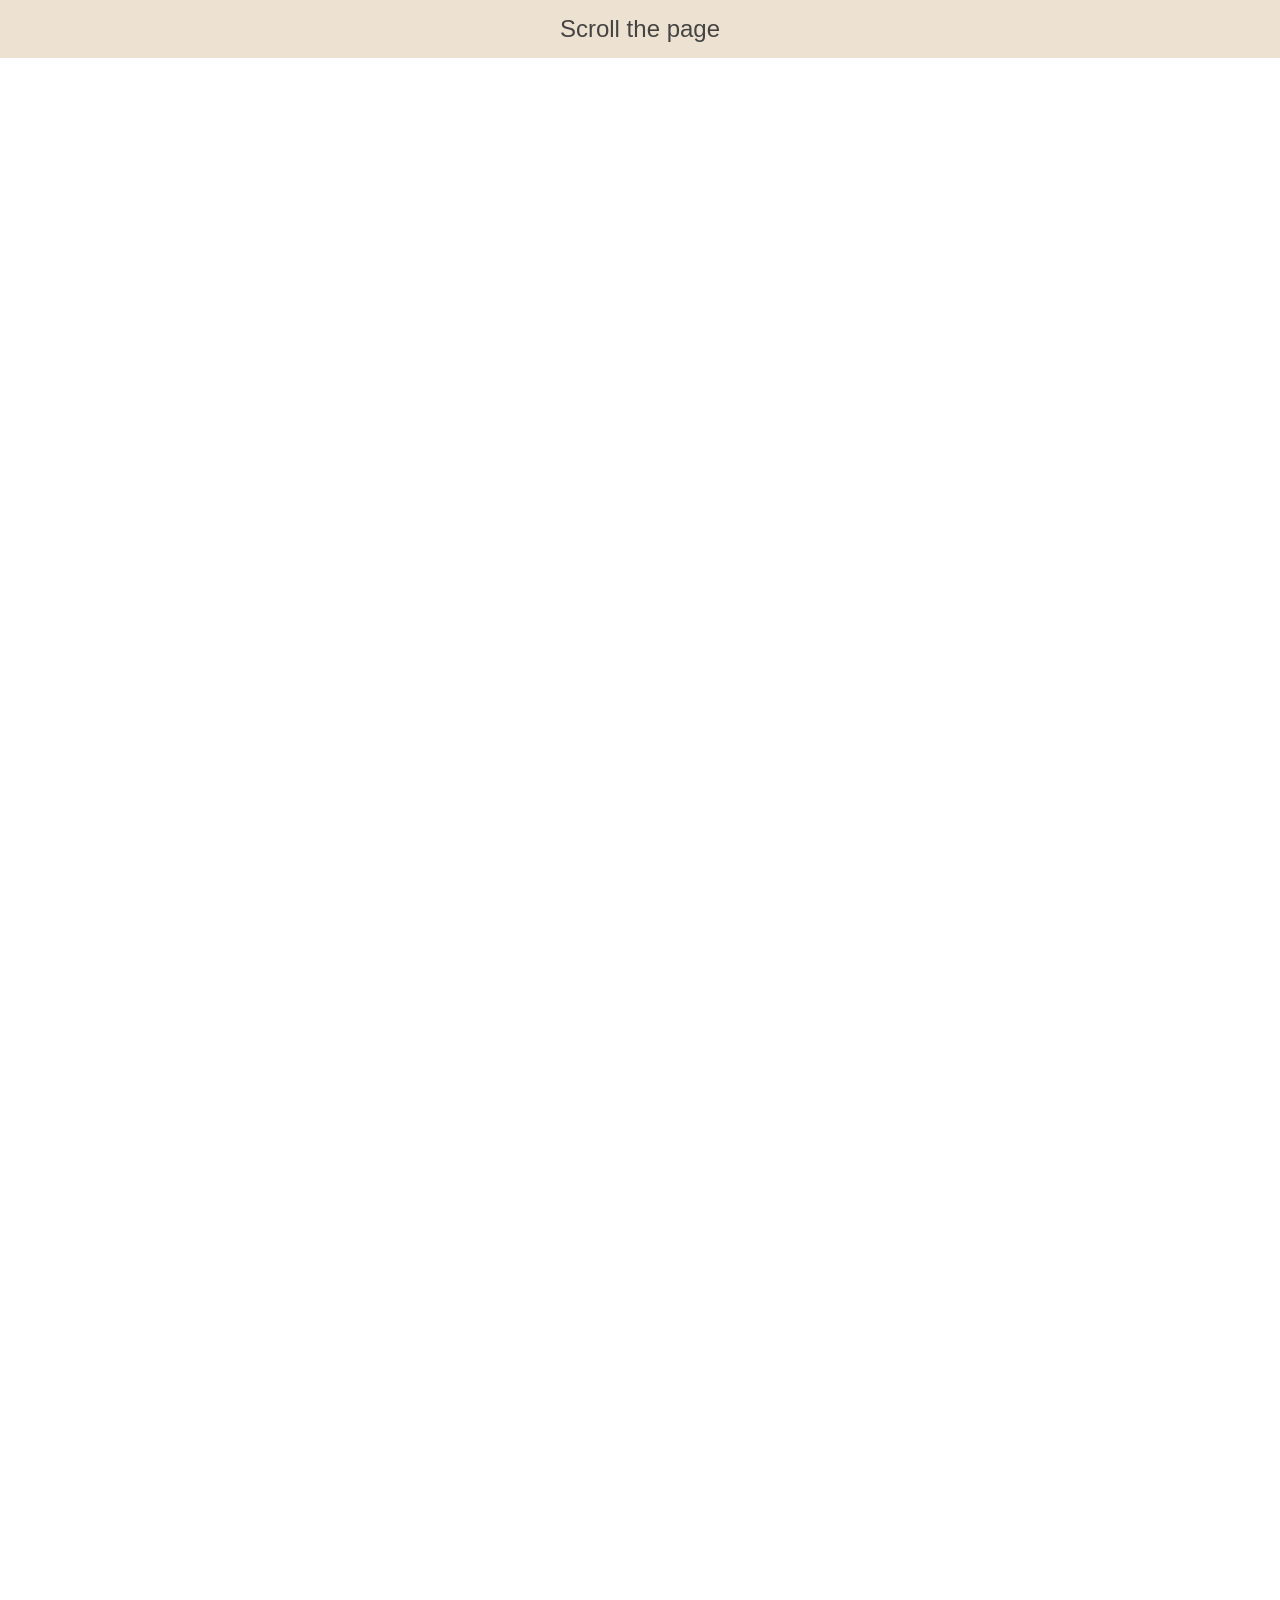
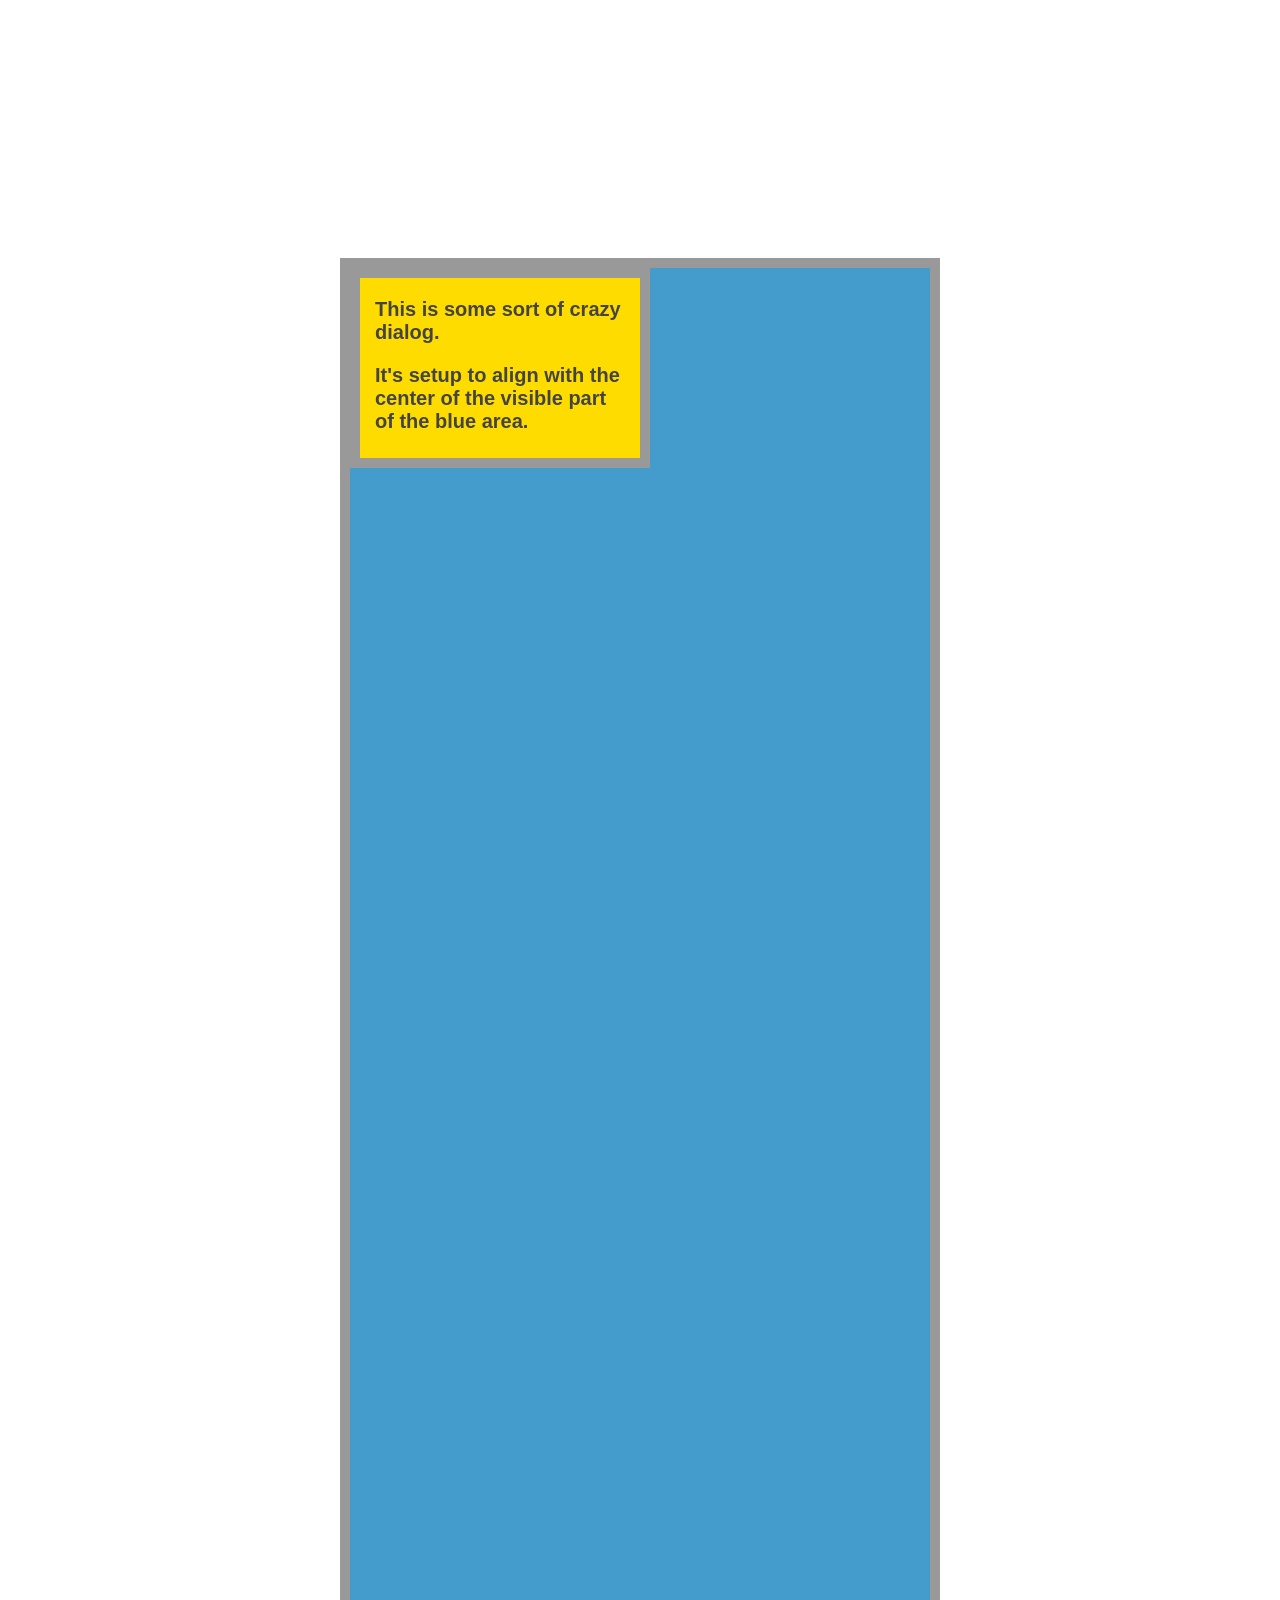
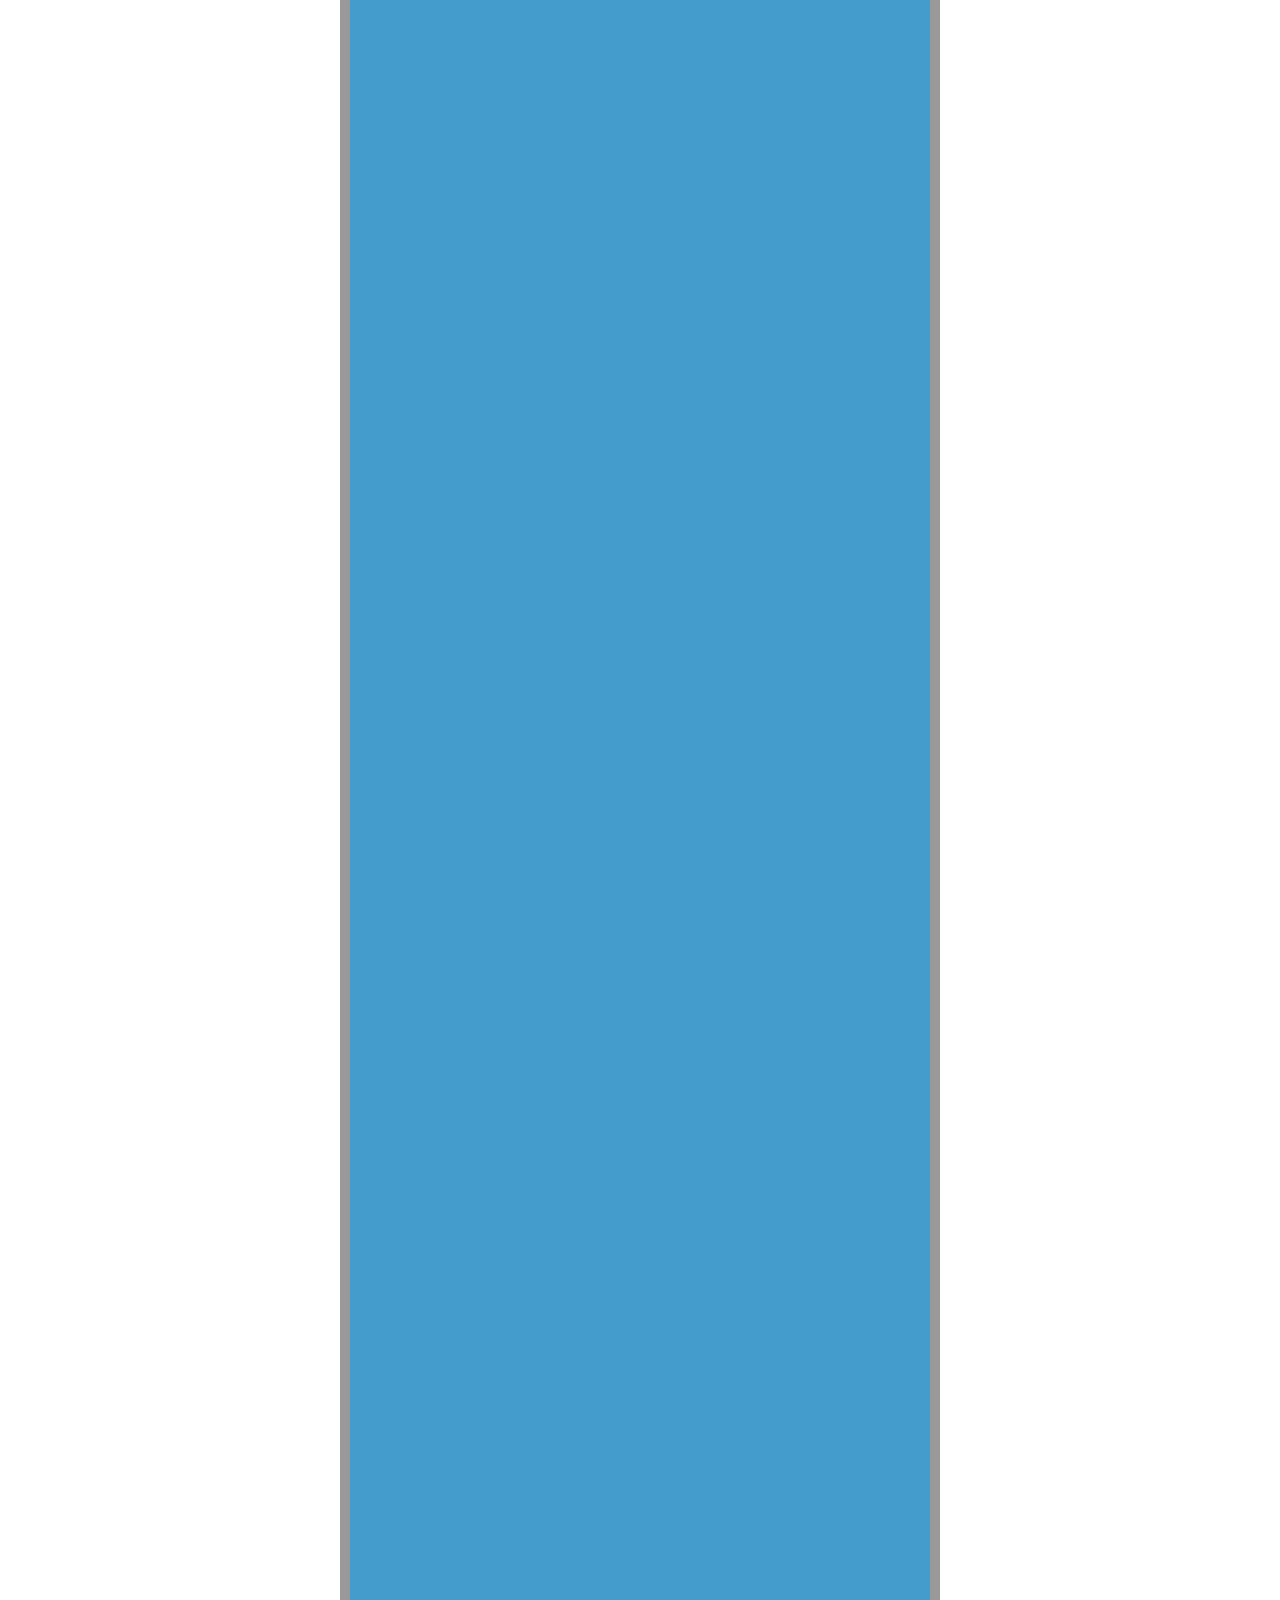
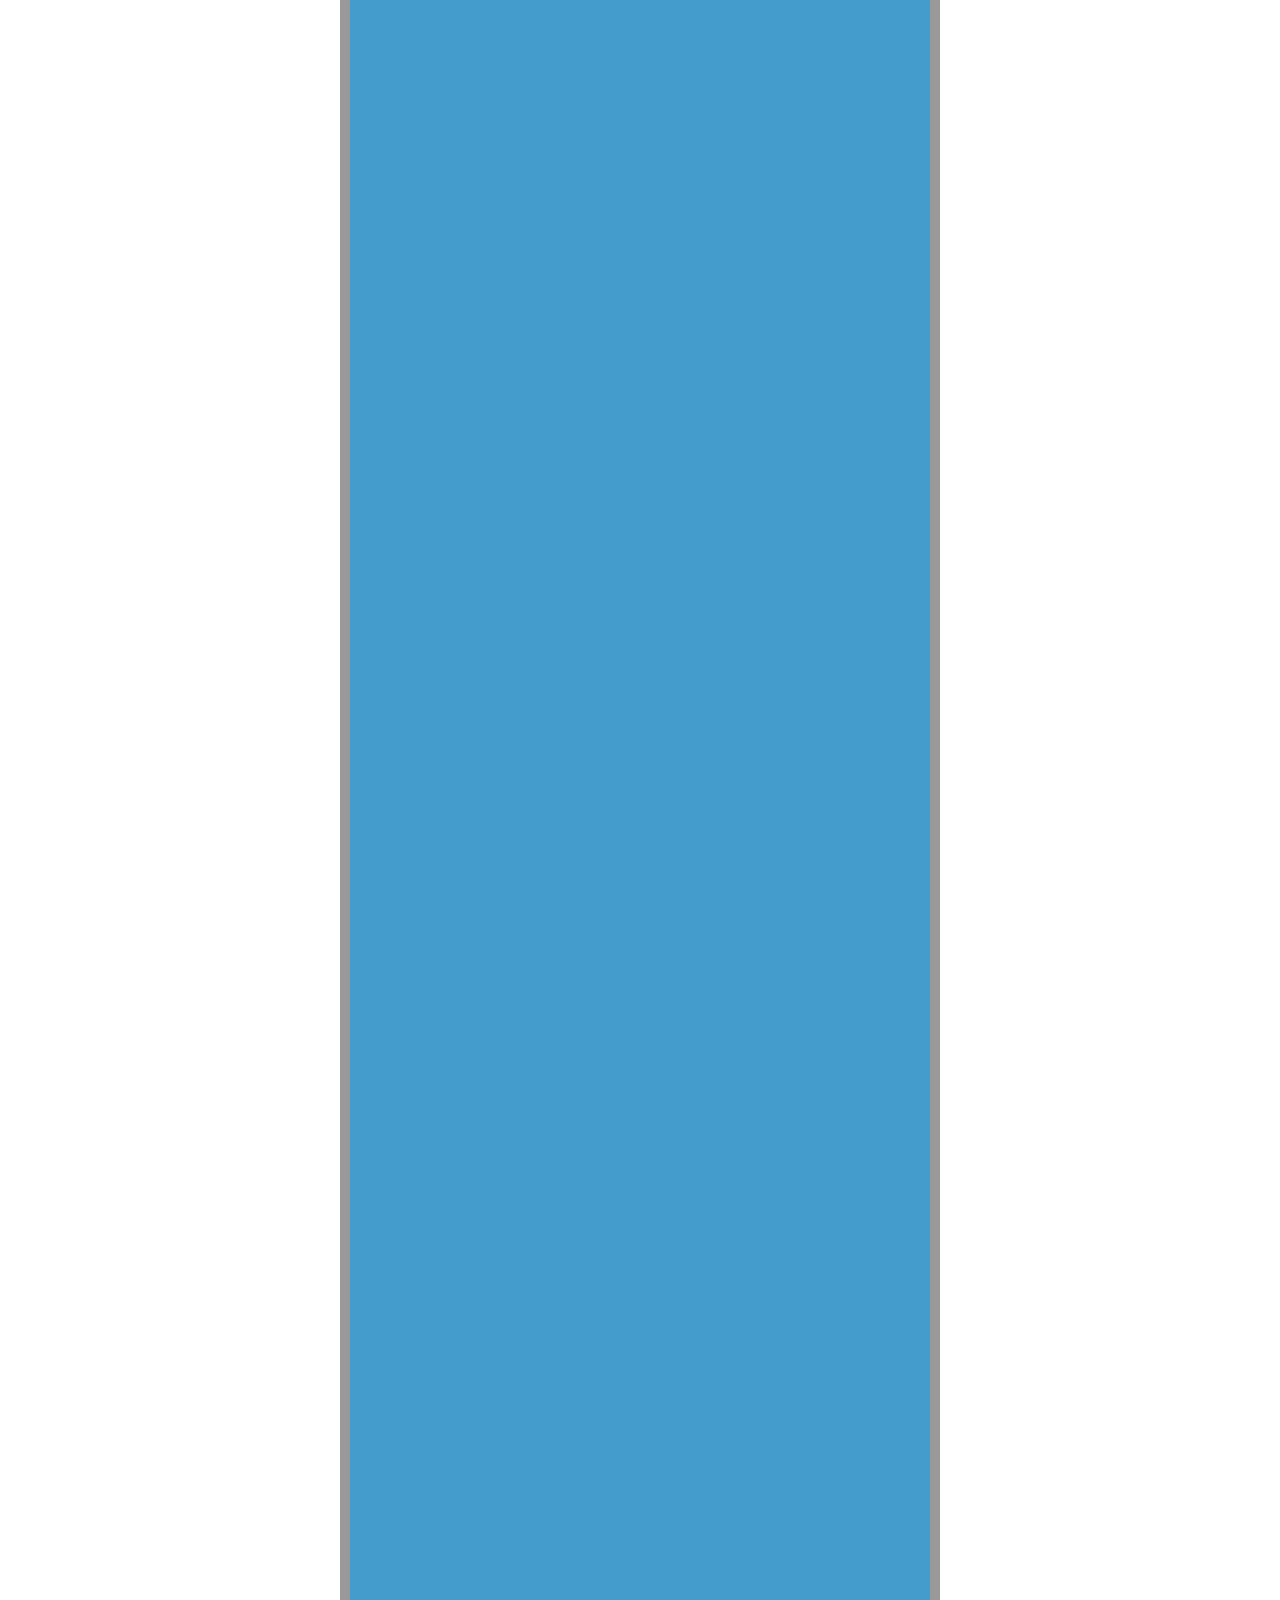
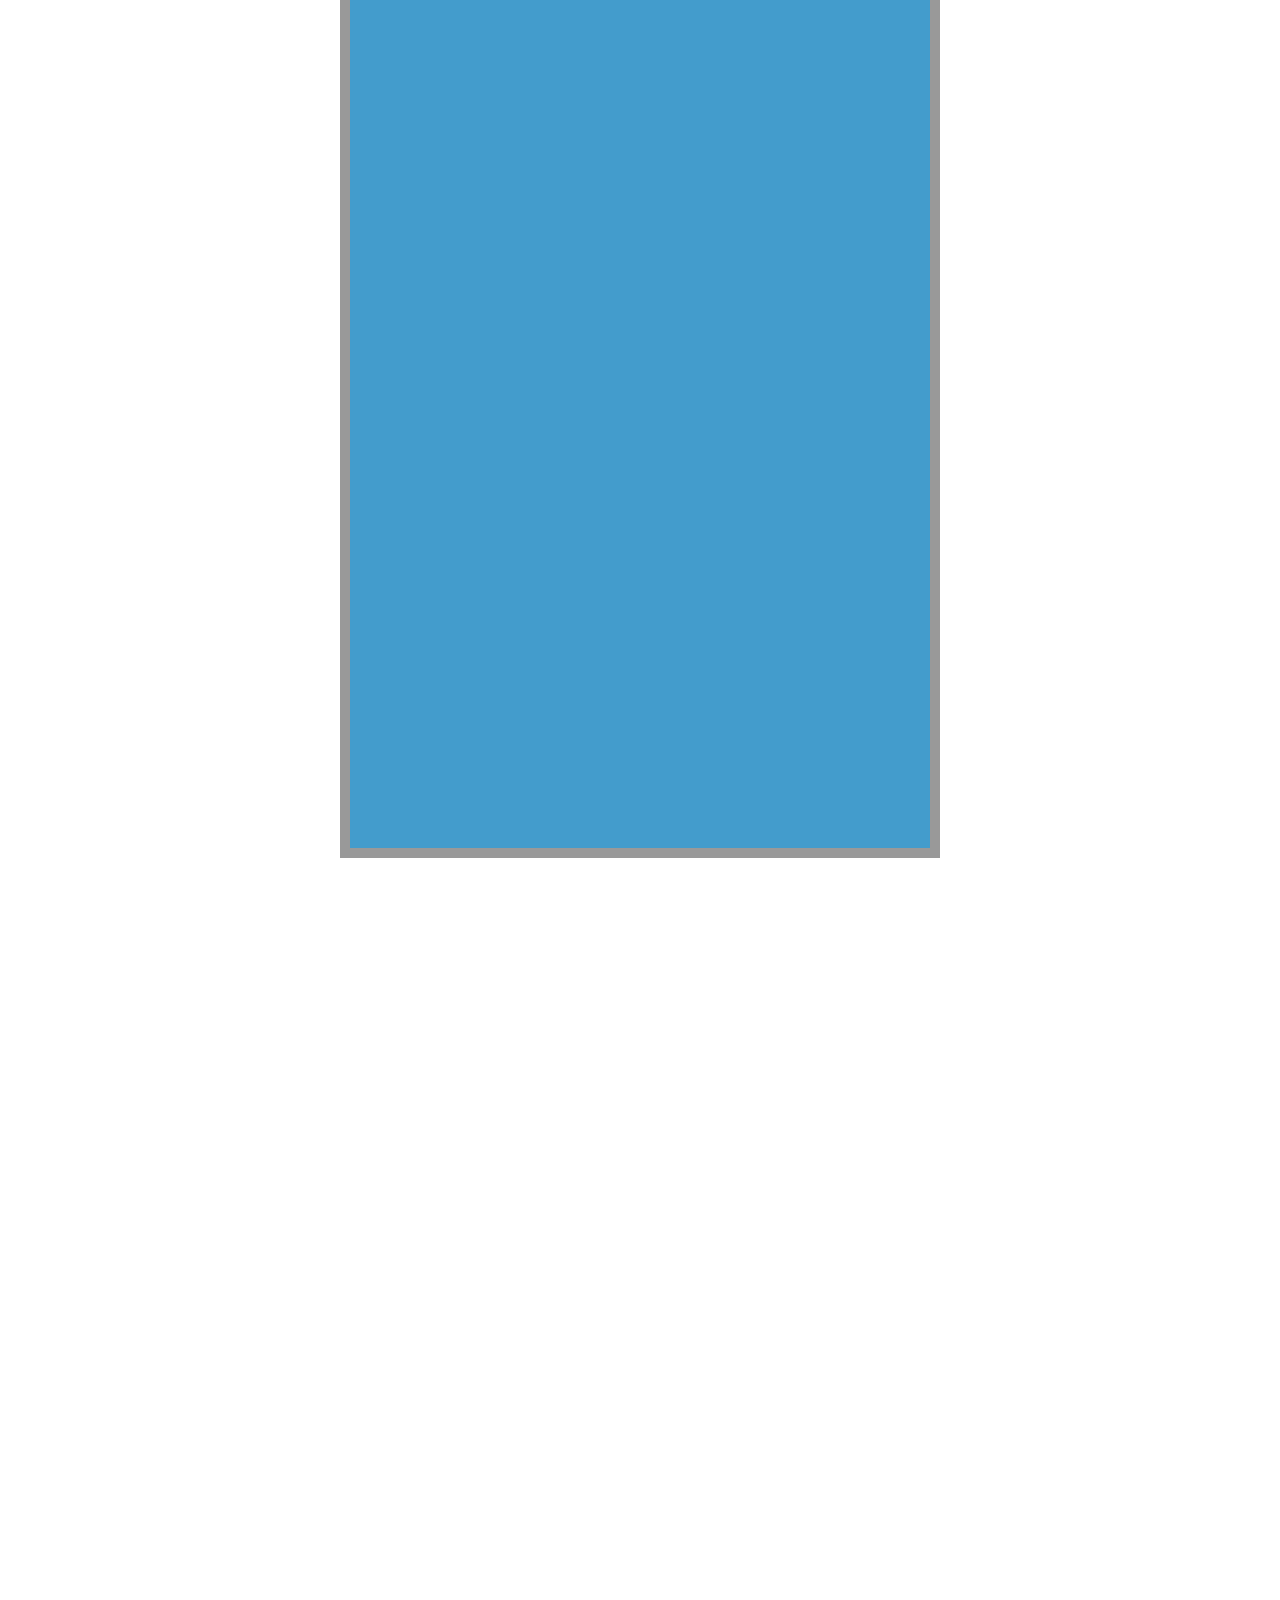
<file: tbd/static/vendors/tether-1.3.3/examples/content-visible/index.html>
<!DOCTYPE html>
<html>
    <head>
        <link rel="stylesheet" href="../resources/css/base.css" />
    </head>
    <body>

    <div class="instructions">Scroll the page</div>

    <style>
      .instructions {
        width: 100%;
        text-align: center;
        font-size: 24px;
        padding: 15px;
        background-color: rgba(210, 180, 140, 0.4);
      }

      * {
        box-sizing: border-box;
      }
      body {
        min-height: 1200vh;
        height: 100%;
      }

      .content-box {
        width: 600px;
        border: 10px solid #999;
        height: 600vh;
        background-color: #439CCC;
        margin: 200vh auto;
      }
      .element {
        border: 10px solid #999;
        background-color: #FFDC00;
        width: 300px;
        height: 200px;
        padding: 0 15px;
        font-size: 20px;
        font-weight: bold;
      }
    </style>

    <div class="content-box">
      <div class="element">
        <p>This is some sort of crazy dialog.</p>

        <p>It's setup to align with the center of the visible part of the blue area.</p>
      </div>
    </div>

    <script src="//github.hubspot.com/tether/dist/js/tether.js"></script>
    <script>
      new Tether({
        element: '.element',
        target: '.content-box',
        attachment: 'middle center',
        targetAttachment: 'middle center',
        targetModifier: 'visible'
      });
    </script>
  </body>
</html>
</file>
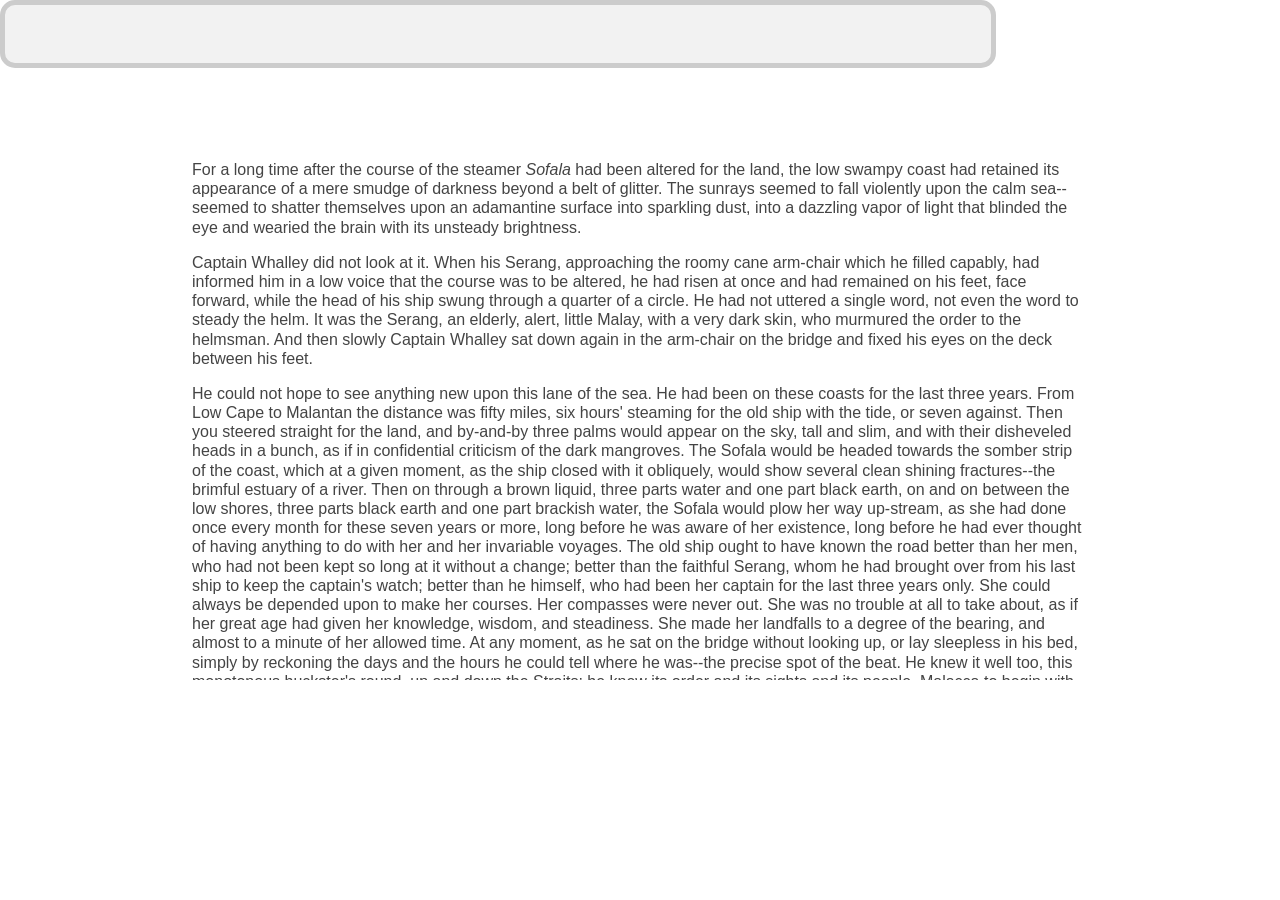
<file: tbd/static/vendors/tether-1.3.3/examples/element-scroll/index.html>
<!DOCTYPE html>
<html>
    <head>
      <link rel="stylesheet" href="../resources/css/base.css" />
    </head>
    <body>

    <div class="scroll">
      <p>For a long time after the course of the steamer <em>Sofala</em> had been
      altered for the land, the low swampy coast had retained its appearance
      of a mere smudge of darkness beyond a belt of glitter. The sunrays
      seemed to fall violently upon the calm sea--seemed to shatter themselves
      upon an adamantine surface into sparkling dust, into a dazzling vapor
      of light that blinded the eye and wearied the brain with its unsteady
      brightness.</p>

      <p>Captain Whalley did not look at it. When his Serang, approaching the
      roomy cane arm-chair which he filled capably, had informed him in a low
      voice that the course was to be altered, he had risen at once and had
      remained on his feet, face forward, while the head of his ship swung
      through a quarter of a circle. He had not uttered a single word, not
      even the word to steady the helm. It was the Serang, an elderly, alert,
      little Malay, with a very dark skin, who murmured the order to the
      helmsman. And then slowly Captain Whalley sat down again in the
      arm-chair on the bridge and fixed his eyes on the deck between his feet.</p>

      <p>He could not hope to see anything new upon this lane of the sea. He had
      been on these coasts for the last three years. From Low Cape to Malantan
      the distance was fifty miles, six hours' steaming for the old ship with
      the tide, or seven against. Then you steered straight for the land, and
      by-and-by three palms would appear on the sky, tall and slim, and with
      their disheveled heads in a bunch, as if in confidential criticism of
      the dark mangroves. The Sofala would be headed towards the somber
      strip of the coast, which at a given moment, as the ship closed with
      it obliquely, would show several clean shining fractures--the brimful
      estuary of a river. Then on through a brown liquid, three parts water
      and one part black earth, on and on between the low shores, three parts
      black earth and one part brackish water, the Sofala would plow her way
      up-stream, as she had done once every month for these seven years or
      more, long before he was aware of her existence, long before he had ever
      thought of having anything to do with her and her invariable voyages.
      The old ship ought to have known the road better than her men, who had
      not been kept so long at it without a change; better than the faithful
      Serang, whom he had brought over from his last ship to keep the
      captain's watch; better than he himself, who had been her captain for
      the last three years only. She could always be depended upon to make her
      courses. Her compasses were never out. She was no trouble at all to
      take about, as if her great age had given her knowledge, wisdom, and
      steadiness. She made her landfalls to a degree of the bearing, and
      almost to a minute of her allowed time. At any moment, as he sat on
      the bridge without looking up, or lay sleepless in his bed, simply by
      reckoning the days and the hours he could tell where he was--the precise
      spot of the beat. He knew it well too, this monotonous huckster's
      round, up and down the Straits; he knew its order and its sights and its
      people. Malacca to begin with, in at daylight and out at dusk, to cross
      over with a rigid phosphorescent wake this highway of the Far East.
      Darkness and gleams on the water, clear stars on a black sky, perhaps
      the lights of a home steamer keeping her unswerving course in the
      middle, or maybe the elusive shadow of a native craft with her mat sails
      flitting by silently--and the low land on the other side in sight
      at daylight. At noon the three palms of the next place of call, up a
      sluggish river. The only white man residing there was a retired young
      sailor, with whom he had become friendly in the course of many voyages.
      Sixty miles farther on there was another place of call, a deep bay with
      only a couple of houses on the beach. And so on, in and out, picking
      up coastwise cargo here and there, and finishing with a hundred miles'
      steady steaming through the maze of an archipelago of small islands up
      to a large native town at the end of the beat. There was a three days'
      rest for the old ship before he started her again in inverse order,
      seeing the same shores from another bearing, hearing the same voices
      in the same places, back again to the Sofala's port of registry on
      the great highway to the East, where he would take up a berth nearly
      opposite the big stone pile of the harbor office till it was time to
      start again on the old round of 1600 miles and thirty days. Not a very
      enterprising life, this, for Captain Whalley, Henry Whalley, otherwise
      Dare-devil Harry--Whalley of the Condor, a famous clipper in her day.
      No. Not a very enterprising life for a man who had served famous firms,
      who had sailed famous ships (more than one or two of them his own); who
      had made famous passages, had been the pioneer of new routes and new
      trades; who had steered across the unsurveyed tracts of the South Seas,
      and had seen the sun rise on uncharted islands. Fifty years at sea, and
      forty out in the East ("a pretty thorough apprenticeship," he used
      to remark smilingly), had made him honorably known to a generation of
      shipowners and merchants in all the ports from Bombay clear over to
      where the East merges into the West upon the coast of the two Americas.
      His fame remained writ, not very large but plain enough, on the
      Admiralty charts. Was there not somewhere between Australia and China a
      Whalley Island and a Condor Reef? On that dangerous coral formation the
      celebrated clipper had hung stranded for three days, her captain and
      crew throwing her cargo overboard with one hand and with the other, as
      it were, keeping off her a flotilla of savage war-canoes. At that time
      neither the island nor the reef had any official existence. Later the
      officers of her Majesty's steam vessel Fusilier, dispatched to make a
      survey of the route, recognized in the adoption of these two names the
      enterprise of the man and the solidity of the ship. Besides, as anyone
      who cares may see, the "General Directory," vol. ii. p. 410, begins the
      description of the "Malotu or Whalley Passage" with the words: "This
      advantageous route, first discovered in 1850 by Captain Whalley in the
      ship Condor," &amp;c., and ends by recommending it warmly to sailing vessels
      leaving the China ports for the south in the months from December to
      April inclusive.</p>

      <p>This was the clearest gain he had out of life. Nothing could rob him
      of this kind of fame. The piercing of the Isthmus of Suez, like the
      breaking of a dam, had let in upon the East a flood of new ships, new
      men, new methods of trade. It had changed the face of the Eastern seas
      and the very spirit of their life; so that his early experiences meant
      nothing whatever to the new generation of seamen.</p>

      <p>In those bygone days he had handled many thousands of pounds of his
      employers' money and of his own; he had attended faithfully, as by law
      a shipmaster is expected to do, to the conflicting interests of owners,
      charterers, and underwriters. He had never lost a ship or consented to
      a shady transaction; and he had lasted well, outlasting in the end the
      conditions that had gone to the making of his name. He had buried his
      wife (in the Gulf of Petchili), had married off his daughter to the man
      of her unlucky choice, and had lost more than an ample competence in the
      crash of the notorious Travancore and Deccan Banking Corporation, whose
      downfall had shaken the East like an earthquake. And he was sixty-five
      years old.</p>

      <p>His age sat lightly enough on him; and of his ruin he was not ashamed.
      He had not been alone to believe in the stability of the Banking
      Corporation. Men whose judgment in matters of finance was as expert as
      his seamanship had commended the prudence of his investments, and had
      themselves lost much money in the great failure. The only difference
      between him and them was that he had lost his all. And yet not his all.
      There had remained to him from his lost fortune a very pretty little
      bark, Fair Maid, which he had bought to occupy his leisure of a retired
      sailor--"to play with," as he expressed it himself.</p>

      <p>He had formally declared himself tired of the sea the year preceding his
      daughter's marriage. But after the young couple had gone to settle in
      Melbourne he found out that he could not make himself happy on shore. He
      was too much of a merchant sea-captain for mere yachting to satisfy him.
      He wanted the illusion of affairs; and his acquisition of the Fair
      Maid preserved the continuity of his life. He introduced her to his
      acquaintances in various ports as "my last command." When he grew too
      old to be trusted with a ship, he would lay her up and go ashore to be
      buried, leaving directions in his will to have the bark towed out and
      scuttled decently in deep water on the day of the funeral. His daughter
      would not grudge him the satisfaction of knowing that no stranger would
      handle his last command after him. With the fortune he was able to leave
      her, the value of a 500-ton bark was neither here nor there. All this
      would be said with a jocular twinkle in his eye: the vigorous old man
      had too much vitality for the sentimentalism of regret; and a little
      wistfully withal, because he was at home in life, taking a genuine
      pleasure in its feelings and its possessions; in the dignity of his
      reputation and his wealth, in his love for his daughter, and in his
      satisfaction with the ship--the plaything of his lonely leisure.</p>

      <p>He had the cabin arranged in accordance with his simple ideal of comfort
      at sea. A big bookcase (he was a great reader) occupied one side of his
      stateroom; the portrait of his late wife, a flat bituminous oil-painting
      representing the profile and one long black ringlet of a young woman,
      faced his bed-place. Three chronometers ticked him to sleep and greeted
      him on waking with the tiny competition of their beats. He rose at five
      every day. The officer of the morning watch, drinking his early cup
      of coffee aft by the wheel, would hear through the wide orifice of the
      copper ventilators all the splashings, blowings, and splutterings of
      his captain's toilet. These noises would be followed by a sustained
      deep murmur of the Lord's Prayer recited in a loud earnest voice. Five
      minutes afterwards the head and shoulders of Captain Whalley emerged
      out of the companion-hatchway. Invariably he paused for a while on the
      stairs, looking all round at the horizon; upwards at the trim of the
      sails; inhaling deep draughts of the fresh air. Only then he would step
      out on the poop, acknowledging the hand raised to the peak of the cap
      with a majestic and benign "Good morning to you." He walked the deck
      till eight scrupulously. Sometimes, not above twice a year, he had to
      use a thick cudgel-like stick on account of a stiffness in the hip--a
      slight touch of rheumatism, he supposed. Otherwise he knew nothing of
      the ills of the flesh. At the ringing of the breakfast bell he went
      below to feed his canaries, wind up the chronometers, and take the
      head of the table. From there he had before his eyes the big carbon
      photographs of his daughter, her husband, and two fat-legged babies
      --his grandchildren--set in black frames into the maplewood bulkheads
      of the cuddy. After breakfast he dusted the glass over these portraits
      himself with a cloth, and brushed the oil painting of his wife with a
      plumate kept suspended from a small brass hook by the side of the heavy
      gold frame. Then with the door of his stateroom shut, he would sit down
      on the couch under the portrait to read a chapter out of a thick pocket
      Bible--her Bible. But on some days he only sat there for half an hour
      with his finger between the leaves and the closed book resting on his
      knees. Perhaps he had remembered suddenly how fond of boat-sailing she
      used to be.</p>

      <p>She had been a real shipmate and a true woman too. It was like an
      article of faith with him that there never had been, and never could be,
      a brighter, cheerier home anywhere afloat or ashore than his home under
      the poop-deck of the Condor, with the big main cabin all white and gold,
      garlanded as if for a perpetual festival with an unfading wreath. She
      had decorated the center of every panel with a cluster of home flowers.
      It took her a twelvemonth to go round the cuddy with this labor of love.
      To him it had remained a marvel of painting, the highest achievement of
      taste and skill; and as to old Swinburne, his mate, every time he
      came down to his meals he stood transfixed with admiration before the
      progress of the work. You could almost smell these roses, he declared,
      sniffing the faint flavor of turpentine which at that time pervaded the
      saloon, and (as he confessed afterwards) made him somewhat less hearty
      than usual in tackling his food. But there was nothing of the sort to
      interfere with his enjoyment of her singing. "Mrs. Whalley is a regular
      out-and-out nightingale, sir," he would pronounce with a judicial air
      after listening profoundly over the skylight to the very end of the
      piece. In fine weather, in the second dog-watch, the two men could hear
      her trills and roulades going on to the accompaniment of the piano in
      the cabin. On the very day they got engaged he had written to London
      for the instrument; but they had been married for over a year before it
      reached them, coming out round the Cape. The big case made part of the
      first direct general cargo landed in Hong-kong harbor--an event that to
      the men who walked the busy quays of to-day seemed as hazily remote as
      the dark ages of history. But Captain Whalley could in a half hour of
      solitude live again all his life, with its romance, its idyl, and its
      sorrow. He had to close her eyes himself. She went away from under the
      ensign like a sailor's wife, a sailor herself at heart. He had read
      the service over her, out of her own prayer-book, without a break in his
      voice. When he raised his eyes he could see old Swinburne facing him
      with his cap pressed to his breast, and his rugged, weather-beaten,
      impassive face streaming with drops of water like a lump of chipped red
      granite in a shower. It was all very well for that old sea-dog to cry.
      He had to read on to the end; but after the splash he did not remember
      much of what happened for the next few days. An elderly sailor of the
      crew, deft at needlework, put together a mourning frock for the child
      out of one of her black skirts.</p>

      <p>He was not likely to forget; but you cannot dam up life like a sluggish
      stream. It will break out and flow over a man's troubles, it will close
      upon a sorrow like the sea upon a dead body, no matter how much love has
      gone to the bottom. And the world is not bad. People had been very
      kind to him; especially Mrs. Gardner, the wife of the senior partner
      in Gardner, Patteson, &amp; Co., the owners of the Condor. It was she who
      volunteered to look after the little one, and in due course took her to
      England (something of a journey in those days, even by the overland
      mail route) with her own girls to finish her education. It was ten years
      before he saw her again.</p>

      <p>As a little child she had never been frightened of bad weather; she
      would beg to be taken up on deck in the bosom of his oilskin coat to
      watch the big seas hurling themselves upon the Condor. The swirl and
      crash of the waves seemed to fill her small soul with a breathless
      delight. "A good boy spoiled," he used to say of her in joke. He had
      named her Ivy because of the sound of the word, and obscurely fascinated
      by a vague association of ideas. She had twined herself tightly round
      his heart, and he intended her to cling close to her father as to a
      tower of strength; forgetting, while she was little, that in the nature
      of things she would probably elect to cling to someone else. But
      he loved life well enough for even that event to give him a certain
      satisfaction, apart from his more intimate feeling of loss.</p>

      <p>After he had purchased the Fair Maid to occupy his loneliness, he
      hastened to accept a rather unprofitable freight to Australia simply for
      the opportunity of seeing his daughter in her own home. What made him
      dissatisfied there was not to see that she clung now to somebody else,
      but that the prop she had selected seemed on closer examination "a
      rather poor stick"--even in the matter of health. He disliked his
      son-in-law's studied civility perhaps more than his method of
      handling the sum of money he had given Ivy at her marriage. But of his
      apprehensions he said nothing. Only on the day of his departure, with
      the hall-door open already, holding her hands and looking steadily into
      her eyes, he had said, "You know, my dear, all I have is for you and the
      chicks. Mind you write to me openly." She had answered him by an almost
      imperceptible movement of her head. She resembled her mother in
      the color of her eyes, and in character--and also in this, that she
      understood him without many words.</p>

      <p>Sure enough she had to write; and some of these letters made Captain
      Whalley lift his white eye-brows. For the rest he considered he was
      reaping the true reward of his life by being thus able to produce on
      demand whatever was needed. He had not enjoyed himself so much in a
      way since his wife had died. Characteristically enough his son-in-law's
      punctuality in failure caused him at a distance to feel a sort of
      kindness towards the man. The fellow was so perpetually being jammed on
      a lee shore that to charge it all to his reckless navigation would be
      manifestly unfair. No, no! He knew well what that meant. It was bad
      luck. His own had been simply marvelous, but he had seen in his life too
      many good men--seamen and others--go under with the sheer weight of bad
      luck not to recognize the fatal signs. For all that, he was cogitating
      on the best way of tying up very strictly every penny he had to leave,
      when, with a preliminary rumble of rumors (whose first sound reached
      him in Shanghai as it happened), the shock of the big failure came;
      and, after passing through the phases of stupor, of incredulity, of
      indignation, he had to accept the fact that he had nothing to speak of
      to leave.</p>

      <p>Upon that, as if he had only waited for this catastrophe, the unlucky
      man, away there in Melbourne, gave up his unprofitable game, and sat
      down--in an invalid's bath-chair at that too. "He will never walk
      again," wrote the wife. For the first time in his life Captain Whalley
      was a bit staggered.</p>

      <p>The Fair Maid had to go to work in bitter earnest now. It was no longer
      a matter of preserving alive the memory of Dare-devil Harry Whalley in
      the Eastern Seas, or of keeping an old man in pocket-money and clothes,
      with, perhaps, a bill for a few hundred first-class cigars thrown in at
      the end of the year. He would have to buckle-to, and keep her going hard
      on a scant allowance of gilt for the ginger-bread scrolls at her stem
      and stern.</p>

      <p>This necessity opened his eyes to the fundamental changes of the world.
      Of his past only the familiar names remained, here and there, but
      the things and the men, as he had known them, were gone. The name of
      Gardner, Patteson, &amp; Co. was still displayed on the walls of warehouses
      by the waterside, on the brass plates and window-panes in the business
      quarters of more than one Eastern port, but there was no longer a
      Gardner or a Patteson in the firm. There was no longer for Captain
      Whalley an arm-chair and a welcome in the private office, with a bit of
      business ready to be put in the way of an old friend, for the sake of
      bygone services. The husbands of the Gardner girls sat behind the desks
      in that room where, long after he had left the employ, he had kept his
      right of entrance in the old man's time. Their ships now had yellow
      funnels with black tops, and a time-table of appointed routes like a
      confounded service of tramways. The winds of December and June were all
      one to them; their captains (excellent young men he doubted not) were,
      to be sure, familiar with Whalley Island, because of late years the
      Government had established a white fixed light on the north end (with
      a red danger sector over the Condor Reef), but most of them would have
      been extremely surprised to hear that a flesh-and-blood Whalley still
      existed--an old man going about the world trying to pick up a cargo here
      and there for his little bark.</p>

      <p>And everywhere it was the same. Departed the men who would have nodded
      appreciatively at the mention of his name, and would have thought
      themselves bound in honor to do something for Dare-devil Harry Whalley.
      Departed the opportunities which he would have known how to seize; and
      gone with them the white-winged flock of clippers that lived in the
      boisterous uncertain life of the winds, skimming big fortunes out of
      the foam of the sea. In a world that pared down the profits to an
      irreducible minimum, in a world that was able to count its disengaged
      tonnage twice over every day, and in which lean charters were snapped up
      by cable three months in advance, there were no chances of fortune for
      an individual wandering haphazard with a little bark--hardly indeed any
      room to exist.</p>

      <p>He found it more difficult from year to year. He suffered greatly from
      the smallness of remittances he was able to send his daughter. Meantime
      he had given up good cigars, and even in the matter of inferior cheroots
      limited himself to six a day. He never told her of his difficulties, and
      she never enlarged upon her struggle to live. Their confidence in each
      other needed no explanations, and their perfect understanding endured
      without protestations of gratitude or regret. He would have been shocked
      if she had taken it into her head to thank him in so many words, but
      he found it perfectly natural that she should tell him she needed two
      hundred pounds.</p>

      <p>He had come in with the Fair Maid in ballast to look for a freight in
      the Sofala's port of registry, and her letter met him there. Its tenor
      was that it was no use mincing matters. Her only resource was in opening
      a boarding-house, for which the prospects, she judged, were good. Good
      enough, at any rate, to make her tell him frankly that with two hundred
      pounds she could make a start. He had torn the envelope open, hastily,
      on deck, where it was handed to him by the ship-chandler's runner, who
      had brought his mail at the moment of anchoring. For the second time
      in his life he was appalled, and remained stock-still at the cabin door
      with the paper trembling between his fingers. Open a boarding-house! Two
      hundred pounds for a start! The only resource! And he did not know where
      to lay his hands on two hundred pence.</p>

      <p>All that night Captain Whalley walked the poop of his anchored ship, as
      though he had been about to close with the land in thick weather, and
      uncertain of his position after a run of many gray days without a sight
      of sun, moon, or stars. The black night twinkled with the guiding lights
      of seamen and the steady straight lines of lights on shore; and all
      around the Fair Maid the riding lights of ships cast trembling trails
      upon the water of the roadstead. Captain Whalley saw not a gleam
      anywhere till the dawn broke and he found out that his clothing was
      soaked through with the heavy dew.</p>

      <p>His ship was awake. He stopped short, stroked his wet beard, and
      descended the poop ladder backwards, with tired feet. At the sight
      of him the chief officer, lounging about sleepily on the quarterdeck,
      remained open-mouthed in the middle of a great early-morning yawn.</p>

      <p>"Good morning to you," pronounced Captain Whalley solemnly, passing into
      the cabin. But he checked himself in the doorway, and without looking
      back, "By the bye," he said, "there should be an empty wooden case put
      away in the lazarette. It has not been broken up--has it?"</p>

      <p>The mate shut his mouth, and then asked as if dazed, "What empty case,
      sir?"</p>

      <p>"A big flat packing-case belonging to that painting in my room. Let it
      be taken up on deck and tell the carpenter to look it over. I may want
      to use it before long."</p>

      <p>The chief officer did not stir a limb till he had heard the door of the
      captain's state-room slam within the cuddy. Then he beckoned aft the
      second mate with his forefinger to tell him that there was something "in
      the wind."</p>

      <p>When the bell rang Captain Whalley's authoritative voice boomed out
      through a closed door, "Sit down and don't wait for me." And his
      impressed officers took their places, exchanging looks and whispers
      across the table. What! No breakfast? And after apparently knocking
      about all night on deck, too! Clearly, there was something in the wind.
      In the skylight above their heads, bowed earnestly over the plates,
      three wire cages rocked and rattled to the restless jumping of the
      hungry canaries; and they could detect the sounds of their "old
      man's" deliberate movements within his state-room. Captain Whalley was
      methodically winding up the chronometers, dusting the portrait of
      his late wife, getting a clean white shirt out of the drawers, making
      himself ready in his punctilious unhurried manner to go ashore. He could
      not have swallowed a single mouthful of food that morning. He had made
      up his mind to sell the Fair Maid.</p>
    </div>

    <div class="pointer"></div>

    <style>
      body {
        cursor: pointer;
      }
      .scroll {
        height: 80vh;
        width: 80vw;
        max-height: 600px;
        position: fixed;
        top: 5em;
        left: 10vw;

        overflow-y: scroll;
        padding: 4em;
        box-sizing: border-box;
        line-height: 1.2;
      }
      .scroll::-webkit-scrollbar, .scroll::-webkit-scrollbar-track, .scroll::-webkit-scrollbar-thumb {
        display: none;
      }

      .pointer {
        height: 3.6em;
        width: 77vw;
        border: 5px solid #CCC;
        border-radius: 15px;
        background-color: rgba(0, 0, 0, 0.05);
        pointer-events: none;
      }
      .highlight {
        background-color: rgba(255, 255, 0, 0.3);
      }
      .hover {
        background-color: rgba(0, 255, 255, 0.2);
      }
    </style>

    <script src="//github.hubspot.com/tether/dist/js/tether.js"></script>
    <script>
      var pointer = document.querySelector('.pointer');
      var scroll = document.querySelector('.scroll');

      // This creates the pointer tether and links it up
      // with the scroll handle
      new Tether({
        element: pointer,
        target: scroll,
        attachment: 'middle right',
        targetAttachment: 'middle left',
        targetModifier: 'scroll-handle'
      });

      // Everything after this is for the highlighting effect
      var paras = document.querySelectorAll('p');
      for(var i=paras.length; i--;){
        var sents = paras[i].innerHTML.split('.');
        for (var j=sents.length; j--;){
          if (sents[j].trim().length)
            sents[j] = '<span>' + sents[j] + '.</span>';
        }
        paras[i].innerHTML = sents.join('');
      }

      var spans = document.querySelectorAll('p span');

      function highlight(){
        if (!spans) return;

        var bar = pointer.getBoundingClientRect();

        for (var i=spans.length; i--;){
          var coord = spans[i].getBoundingClientRect();

          if (bar.top < coord.top && bar.bottom > coord.top){
            spans[i].classList.add('hover');
          } else if (spans[i].classList.contains('hover')) {
            spans[i].classList.remove('hover');
          }
        }

        requestAnimationFrame(highlight);
      }

      highlight();

      document.body.addEventListener('click', function(){
        var els = document.querySelectorAll('.hover');
        for (var i=els.length; i--;)
          els[i].classList.toggle('highlight');
      });
    </script>
  </body>
</html>
</file>
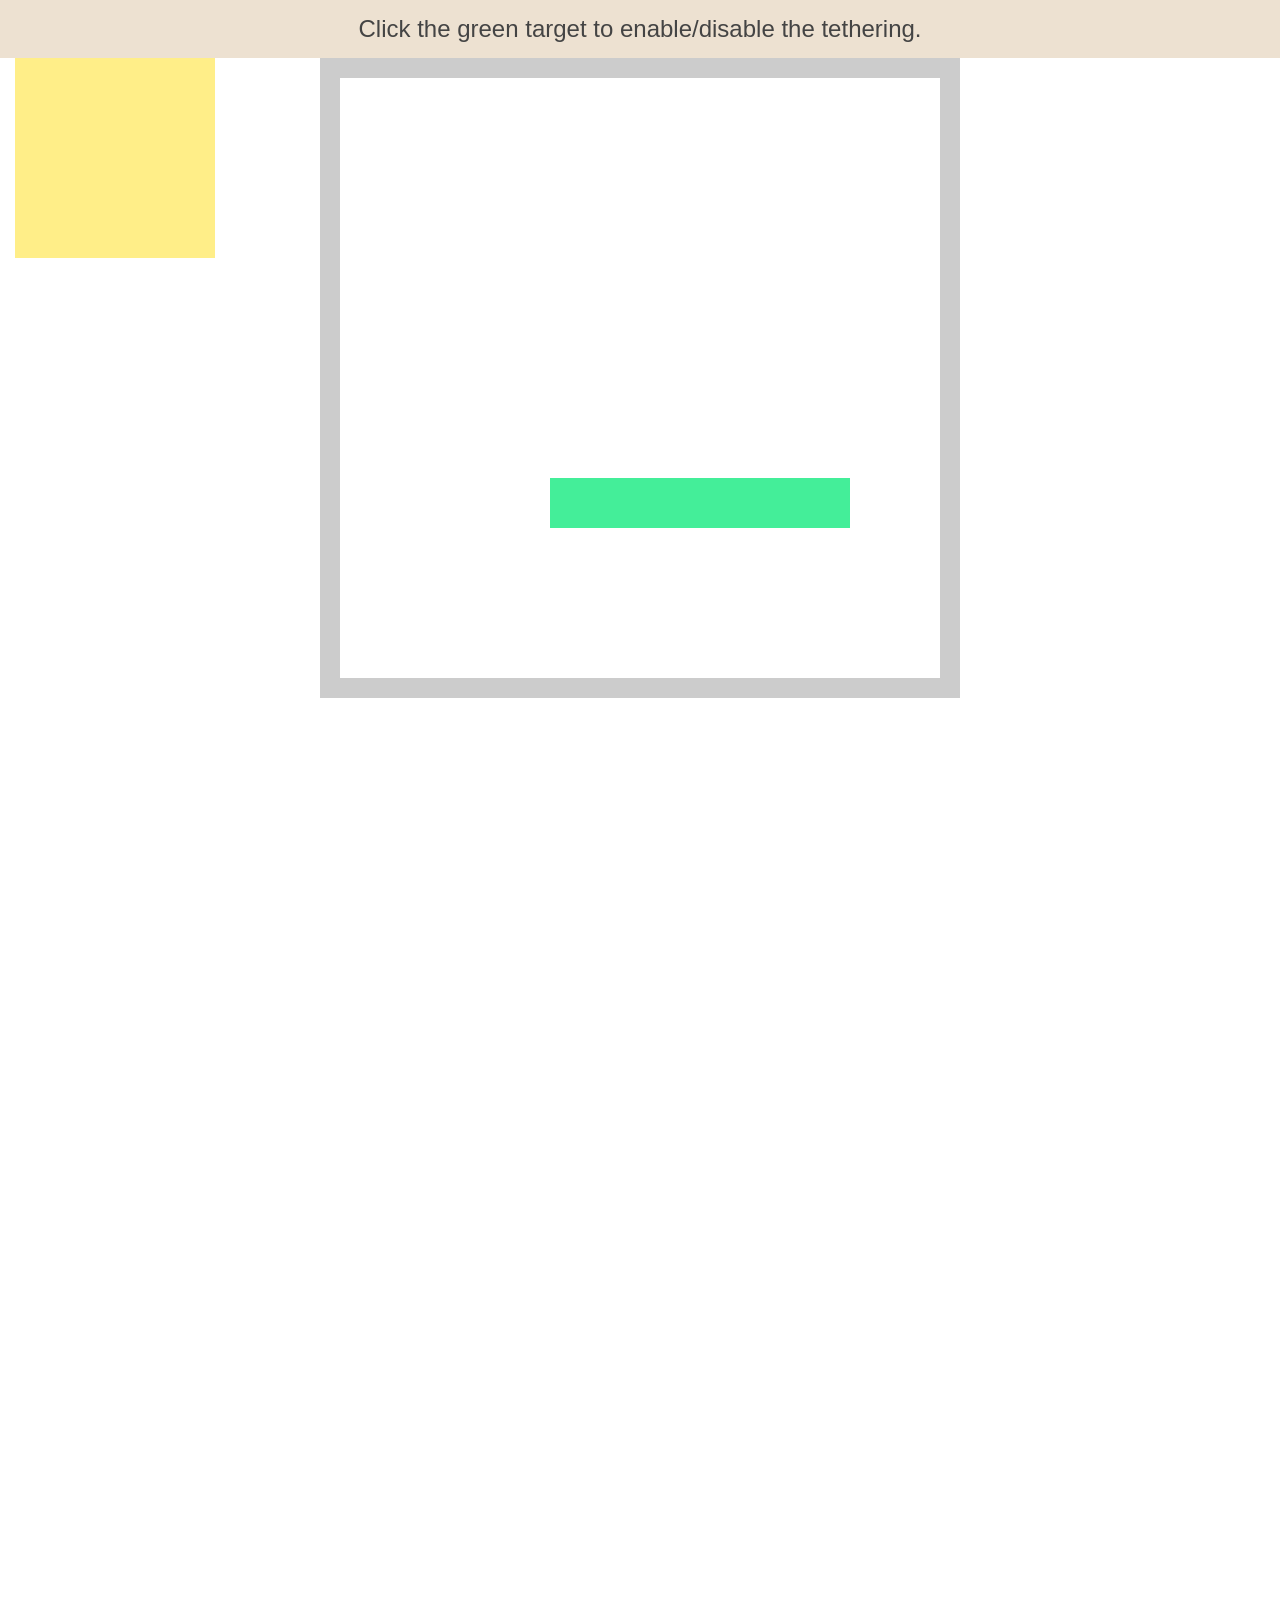
<file: tbd/static/vendors/tether-1.3.3/examples/enable-disable/index.html>
<!DOCTYPE html>
<html>
    <head>
        <meta charset="utf-8">
        <meta http-equiv="X-UA-Compatible" content="chrome=1">
        <meta name="viewport" content="width=device-width, initial-scale=1, user-scalable=no">
        <link rel="stylesheet" href="../resources/css/base.css" />
        <link rel="stylesheet" href="../common/css/style.css" />
    </head>
    <body>
        <div class="instructions">Click the green target to enable/disable the tethering.</div>

        <div class="element"></div>
        <div class="container">
            <div class="pad"></div>
            <div class="target"></div>
            <div class="pad"></div>
        </div>

        <script src="//github.hubspot.com/tether/dist/js/tether.js"></script>
        <script>
            var tether = new Tether({
                element: '.element',
                target: '.target',
                attachment: 'top left',
                targetAttachment: 'top right'
            });

            document.querySelector('.target').addEventListener('click', function(){
                if (tether.enabled)
                    tether.disable();
                else
                    tether.enable();
            });
        </script>
    </body>
</html>
</file>
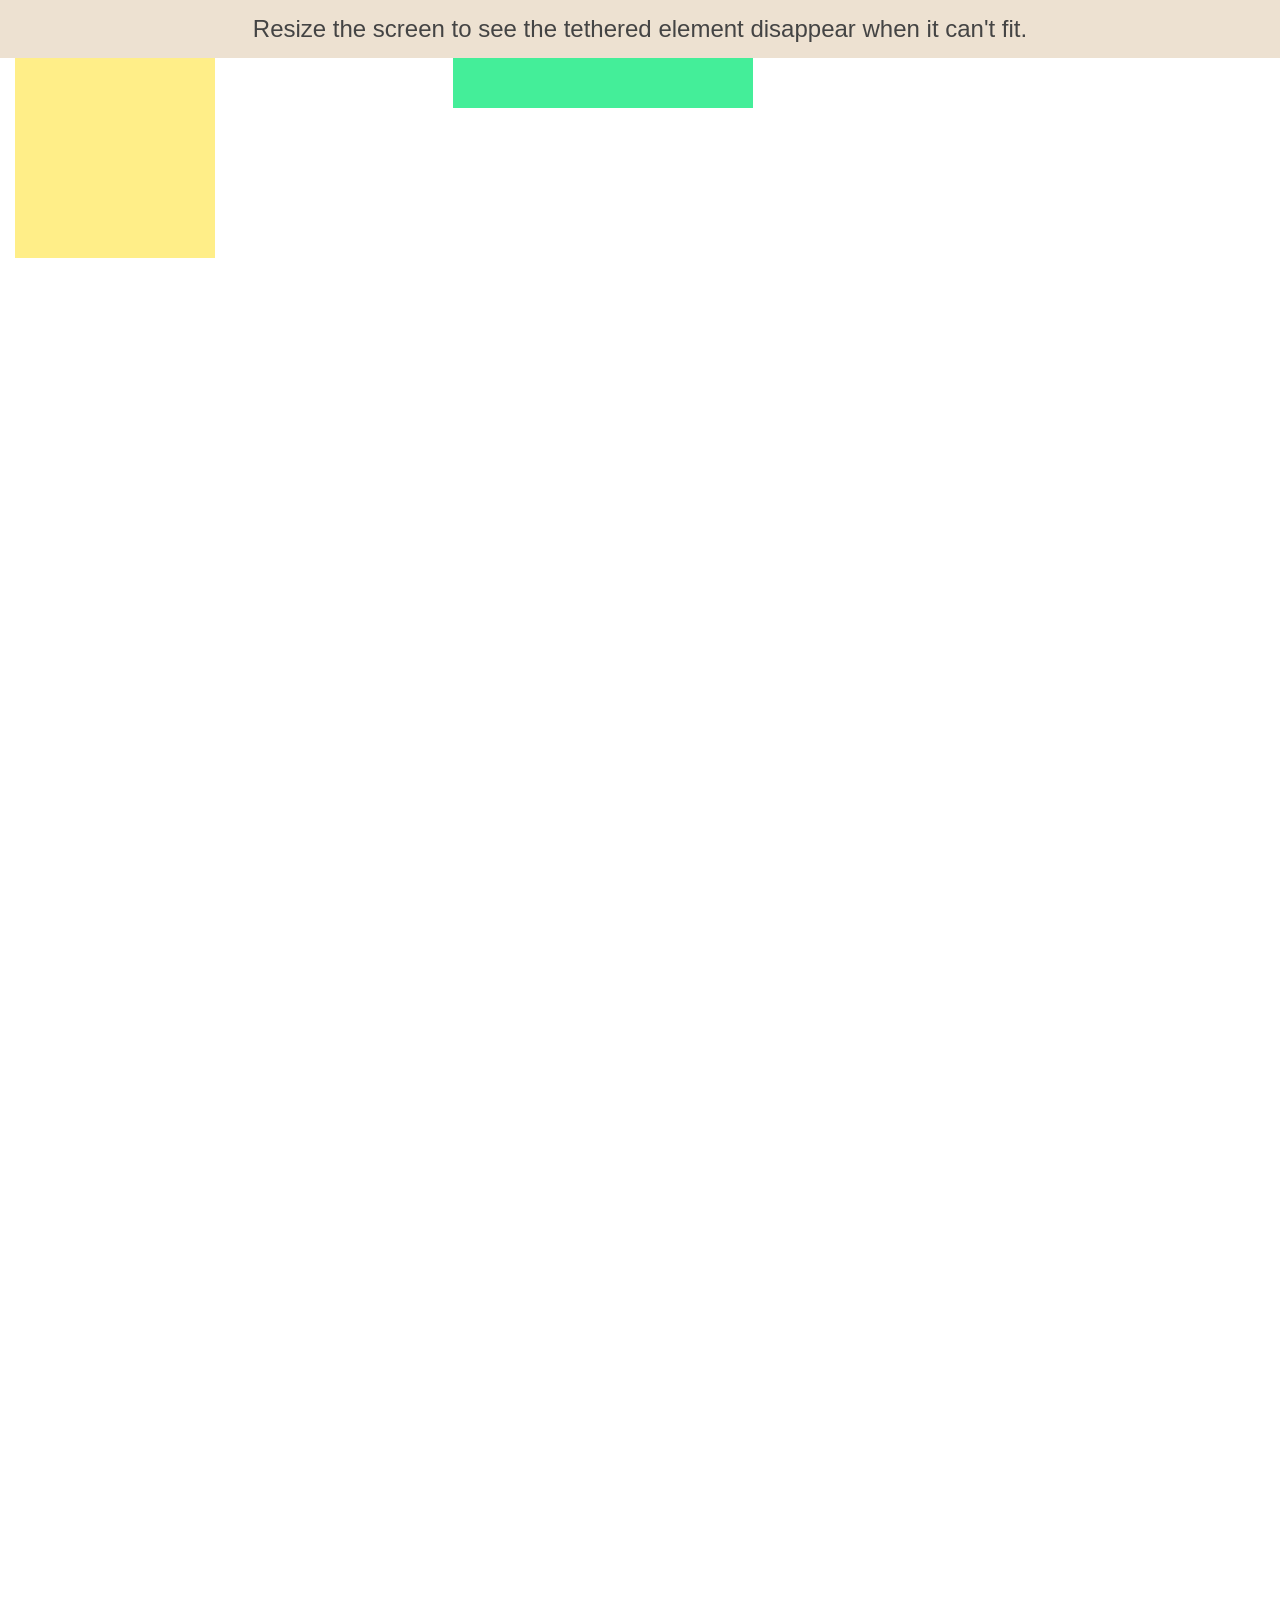
<file: tbd/static/vendors/tether-1.3.3/examples/out-of-bounds/index.html>
<!DOCTYPE html>
<html>
    <head>
        <meta charset="utf-8">
        <meta http-equiv="X-UA-Compatible" content="chrome=1">
        <meta name="viewport" content="width=device-width, initial-scale=1, user-scalable=no">
        <link rel="stylesheet" href="../resources/css/base.css" />
        <link rel="stylesheet" href="../common/css/style.css" />
        <style>
            .tether-element.tether-out-of-bounds {
                display: none;
            }
        </style>
    </head>
    <body>
        <div class="instructions">Resize the screen to see the tethered element disappear when it can't fit.</div>

        <div class="element"></div>
        <div class="target"></div>

        <script src="//github.hubspot.com/tether/dist/js/tether.js"></script>
        <script>
            var tether = new Tether({
                element: '.element',
                target: '.target',
                attachment: 'top left',
                targetAttachment: 'top right',
                constraints: [{
                    to: 'window',
                    attachment: 'together'
                }]
            });
            tether.on('update', function(event) {
                console.log(event);
            });
        </script>
    </body>
</html>
</file>
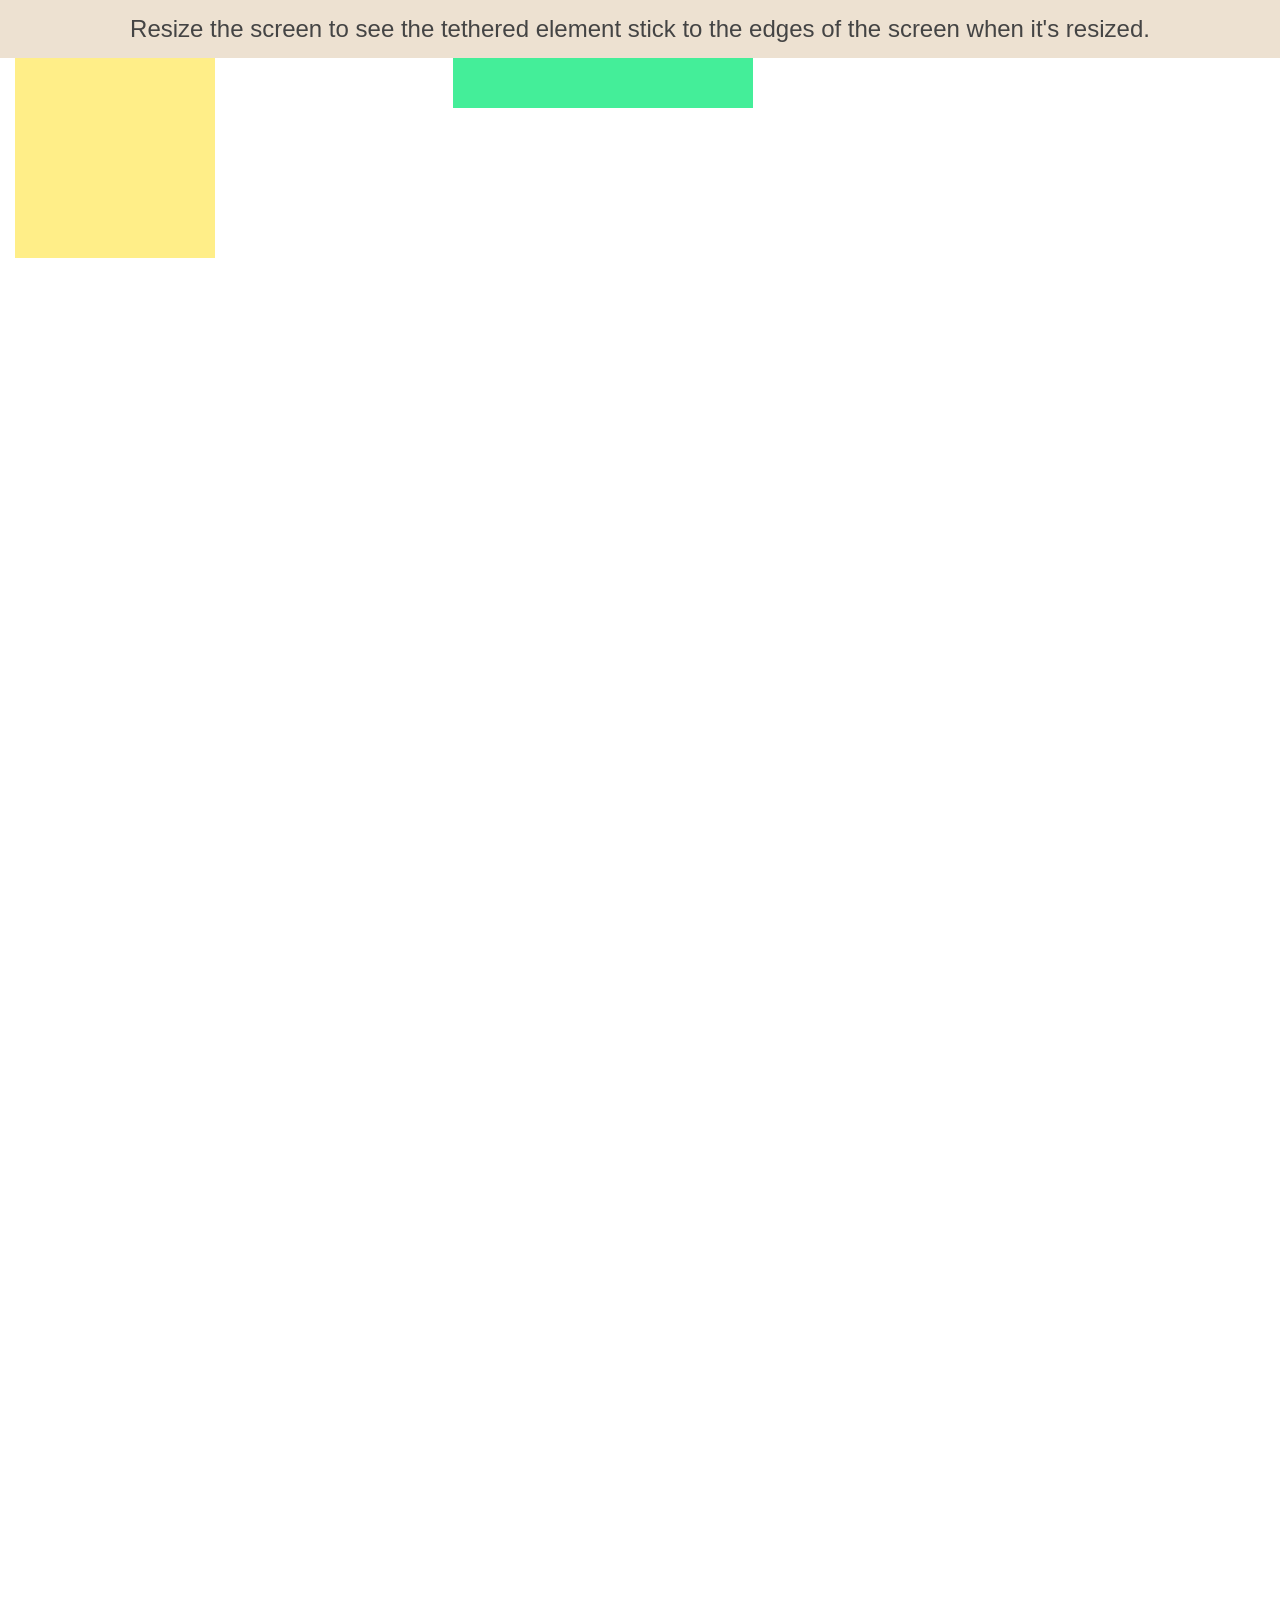
<file: tbd/static/vendors/tether-1.3.3/examples/pin/index.html>
<!DOCTYPE html>
<html>
    <head>
        <meta charset="utf-8">
        <meta http-equiv="X-UA-Compatible" content="chrome=1">
        <meta name="viewport" content="width=device-width, initial-scale=1, user-scalable=no">
        <link rel="stylesheet" href="../resources/css/base.css" />
        <link rel="stylesheet" href="../common/css/style.css" />
    </head>
    <body>
        <div class="instructions">Resize the screen to see the tethered element stick to the edges of the screen when it's resized.</div>

        <div class="element"></div>
        <div class="target"></div>

        <script src="//github.hubspot.com/tether/dist/js/tether.js"></script>
        <script>
            new Tether({
                element: '.element',
                target: '.target',
                attachment: 'top left',
                targetAttachment: 'top right',
                constraints: [{
                    to: 'window',
                    pin: true
                }]
            });
        </script>
    </body>
</html>
</file>
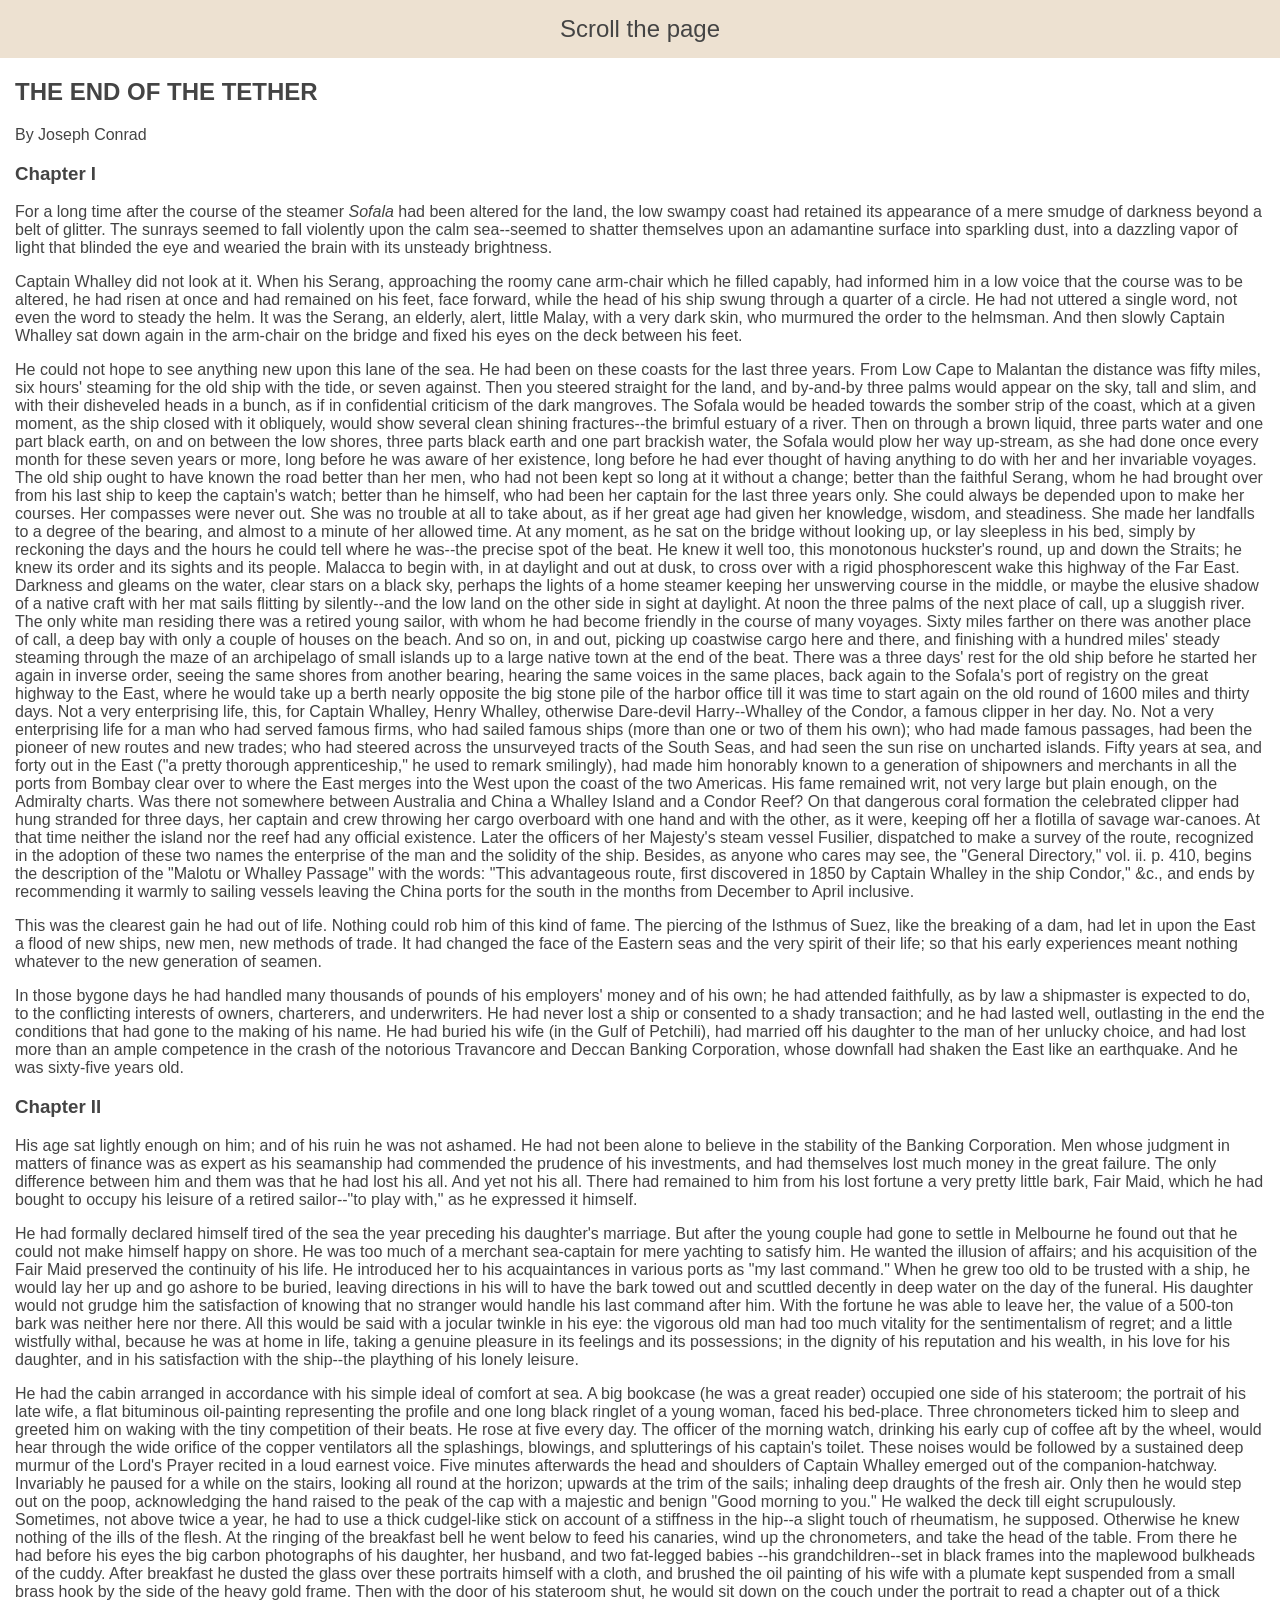
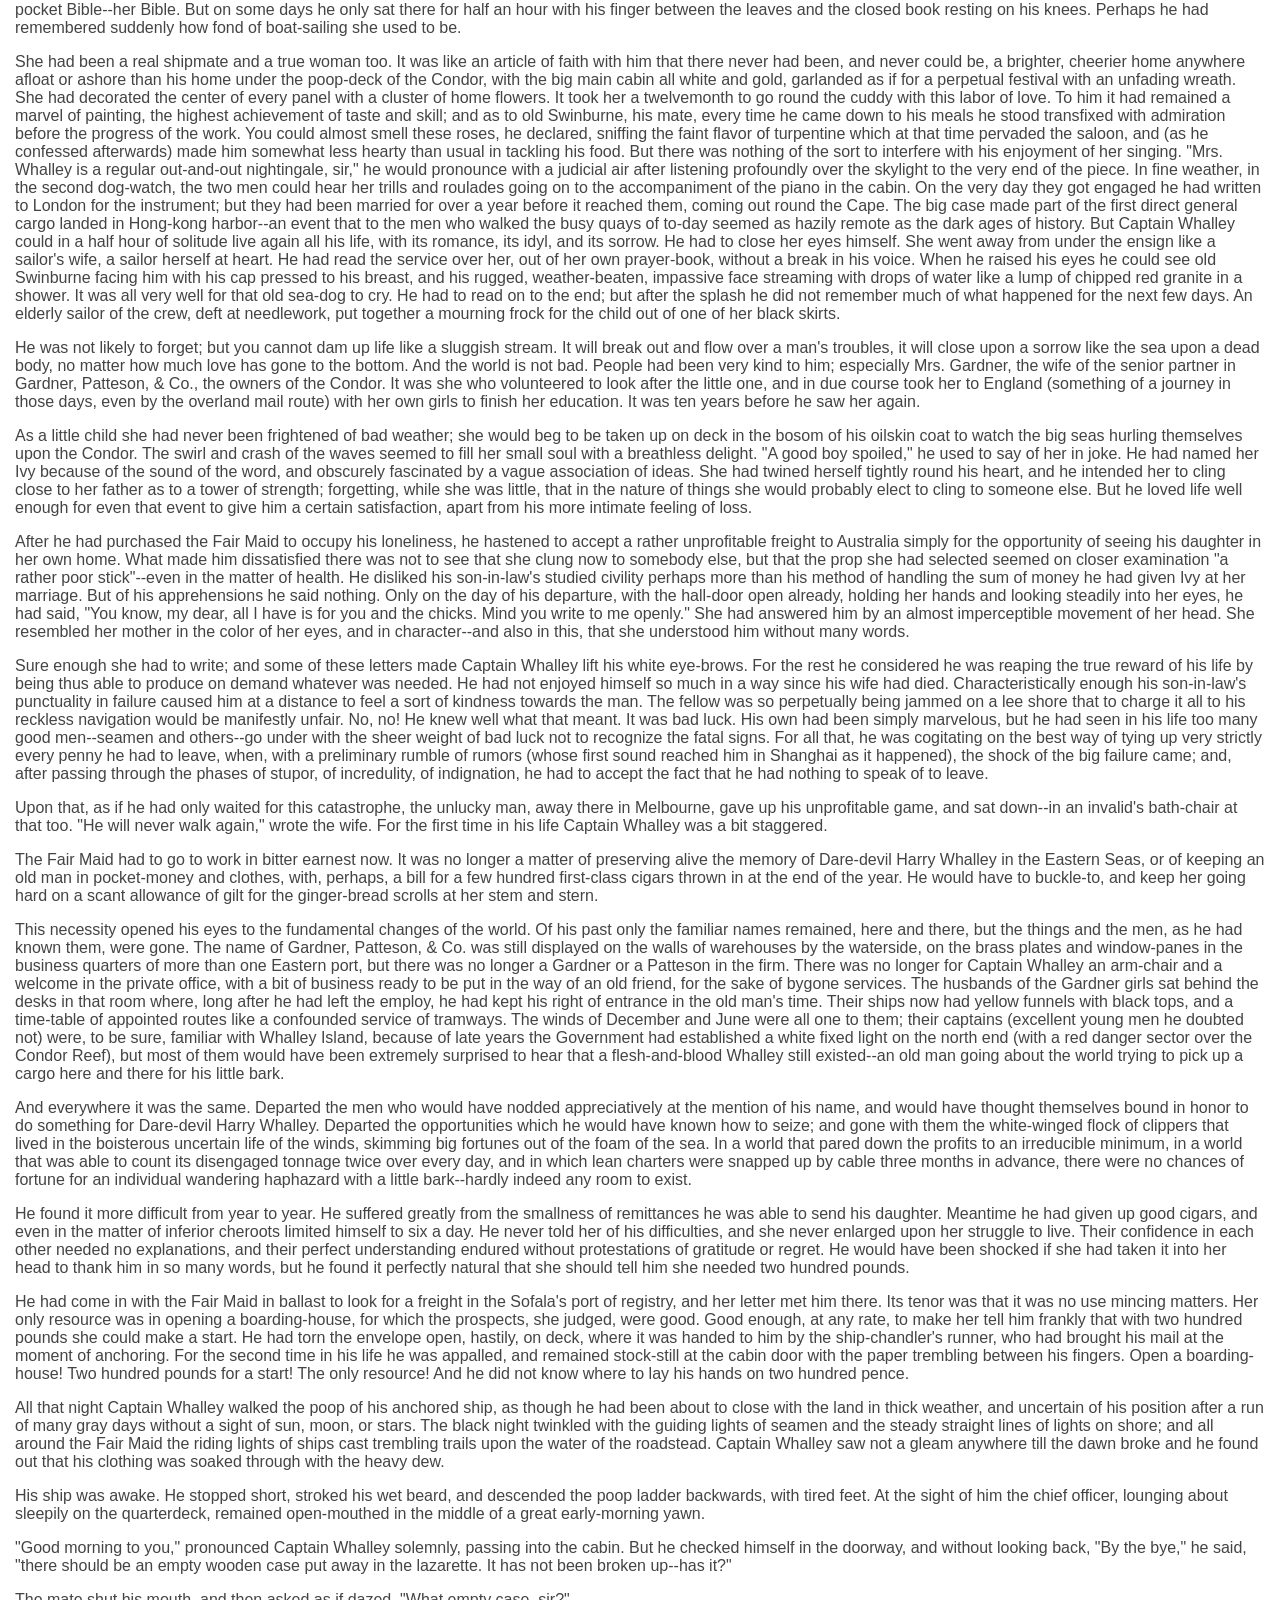
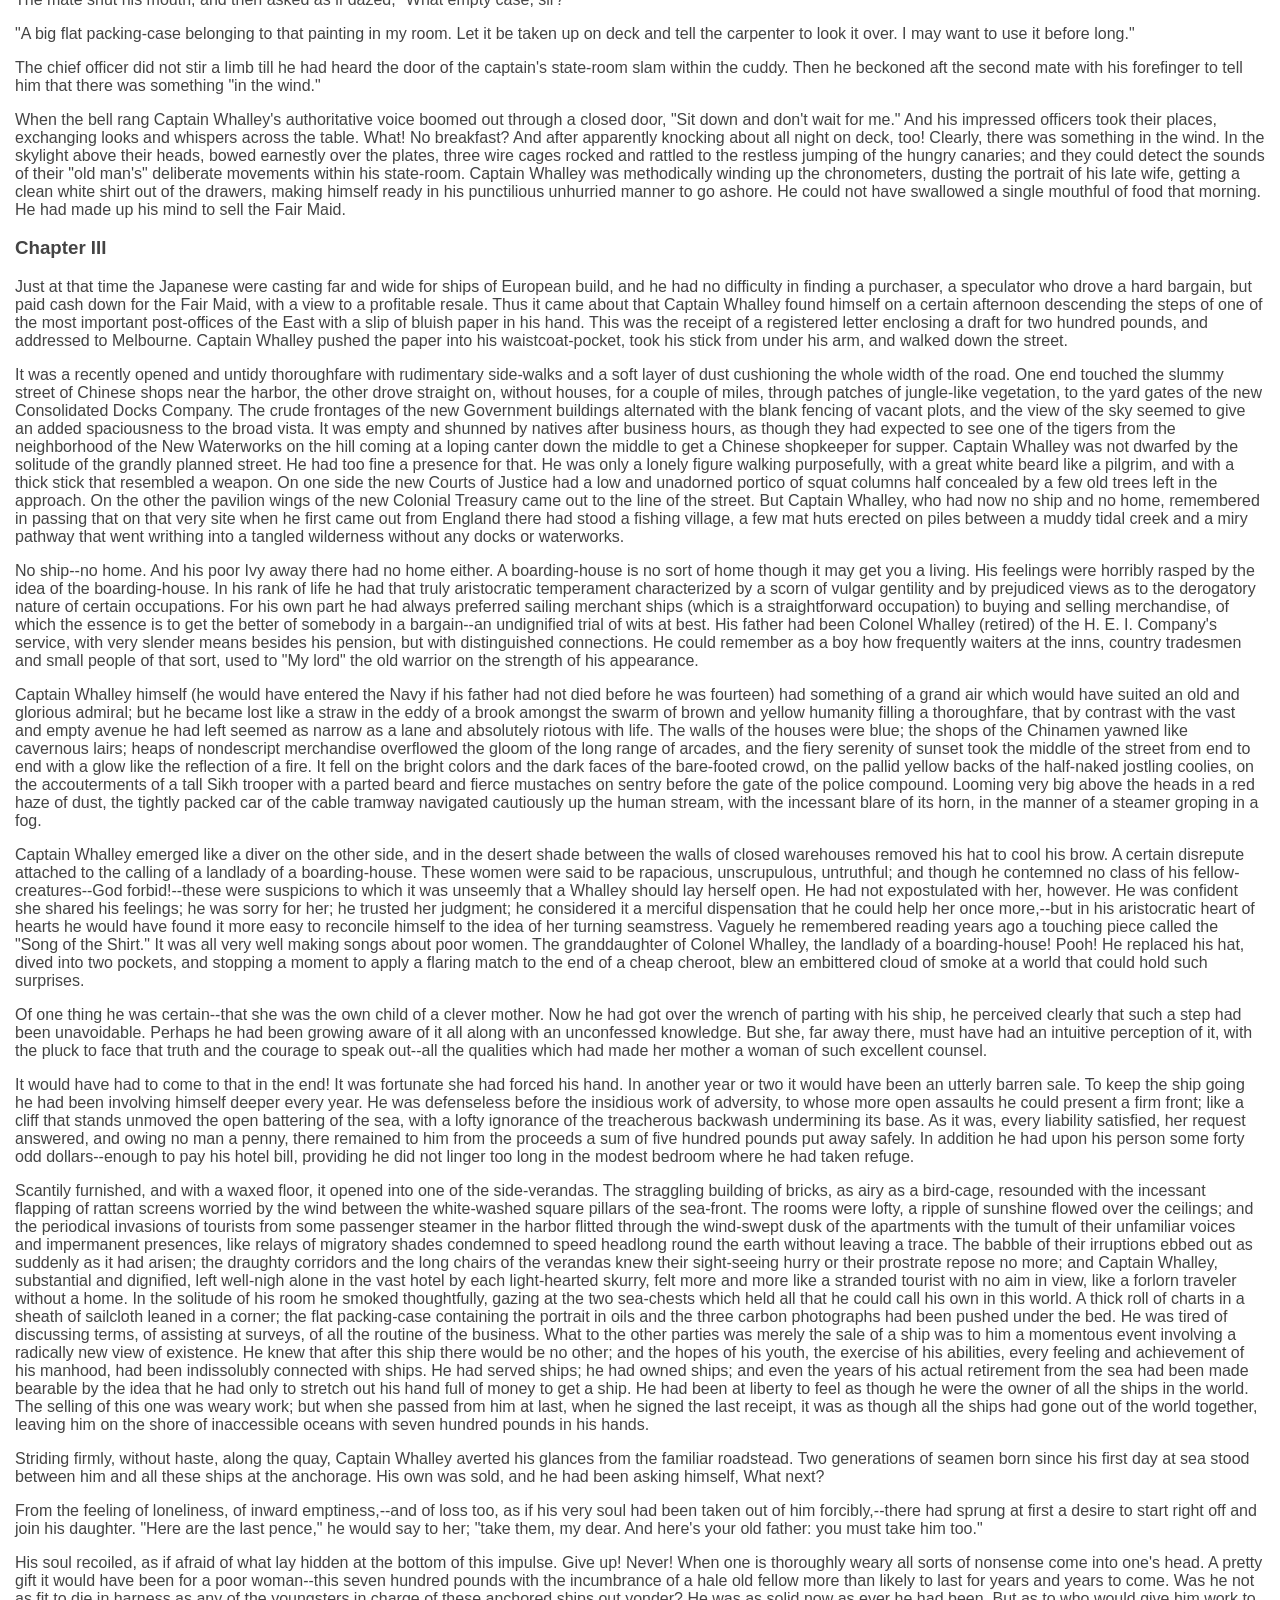
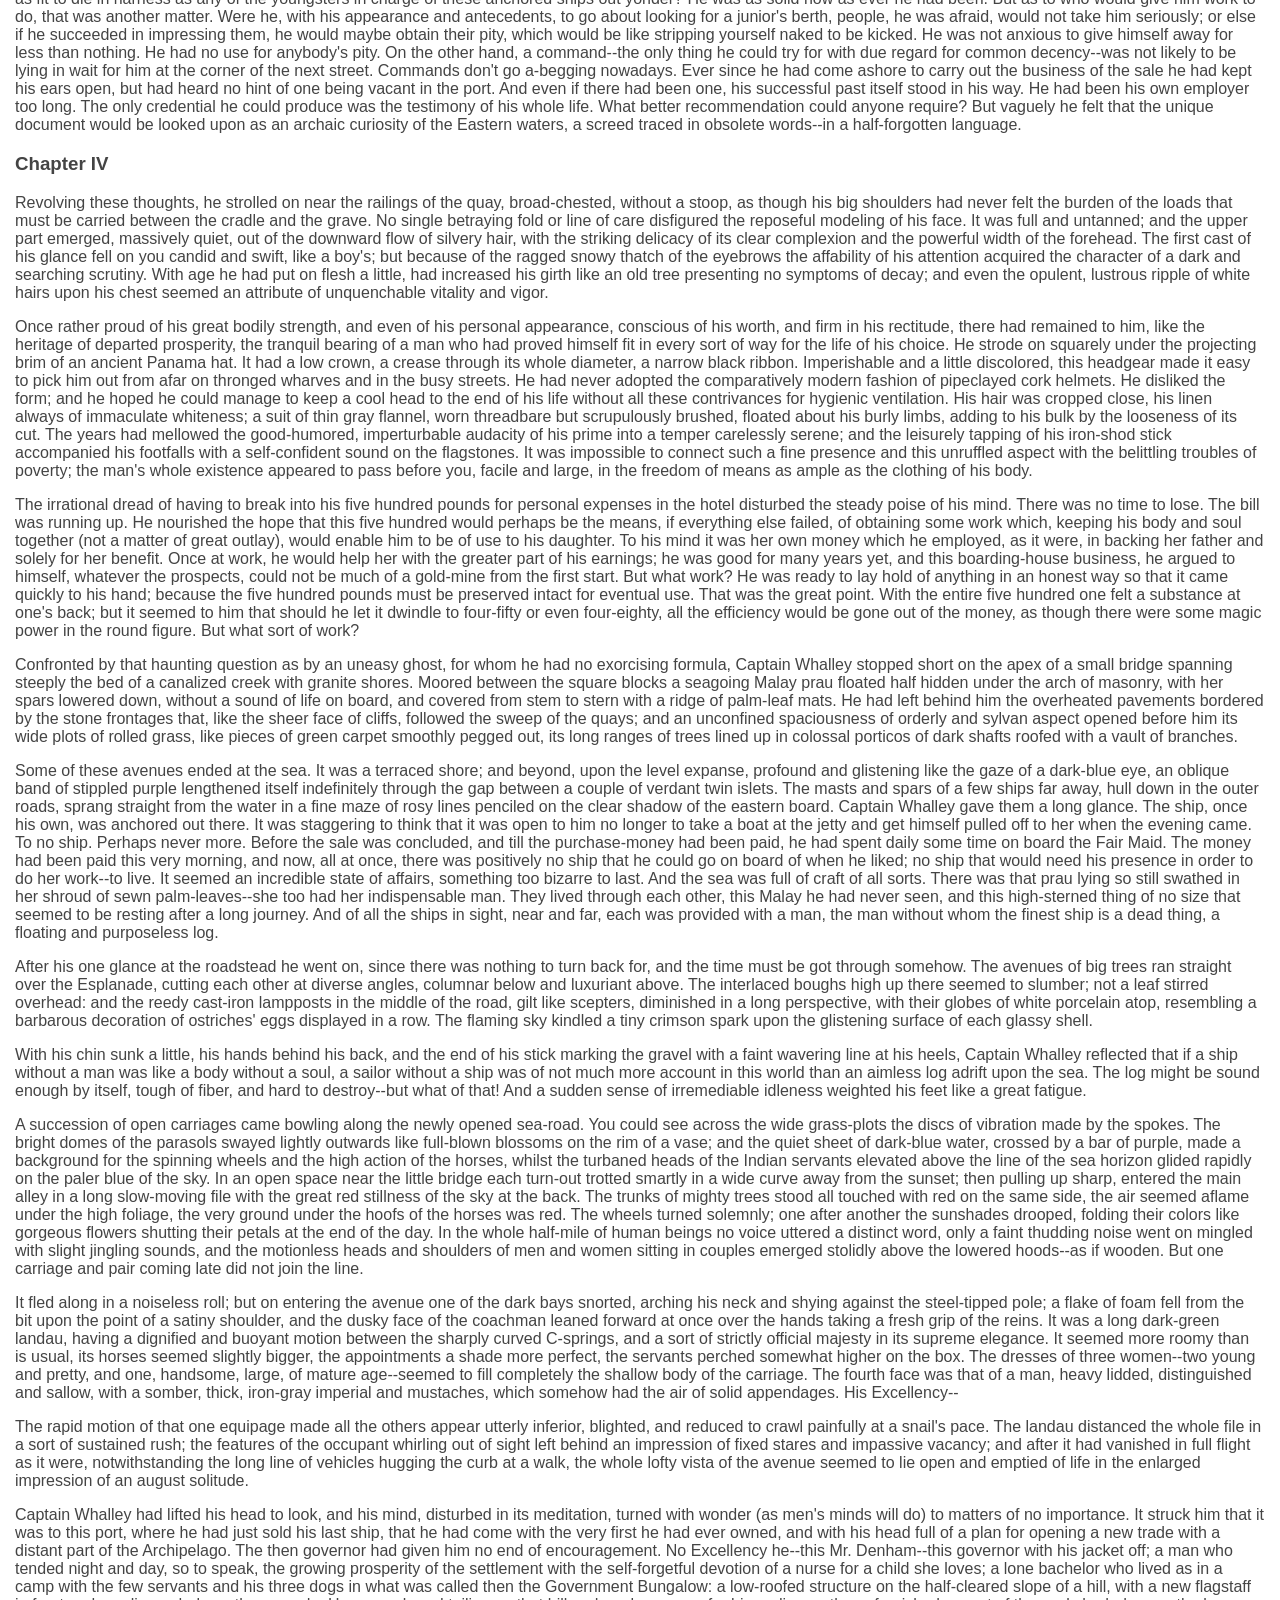
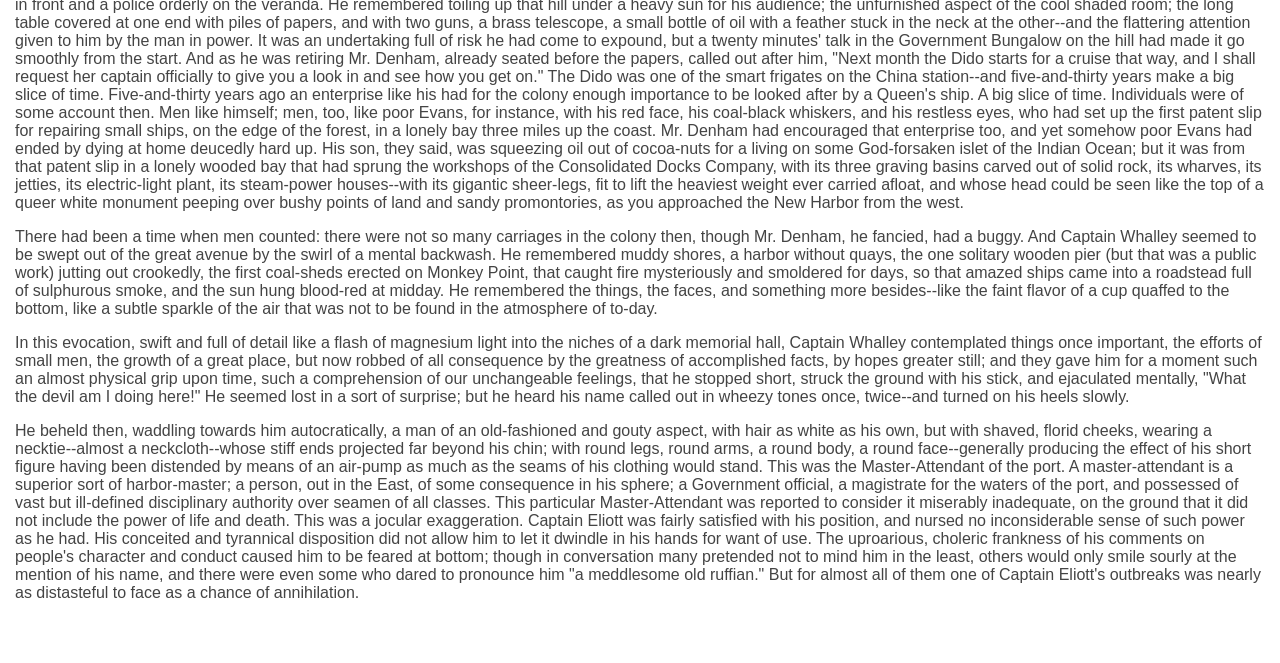
<file: tbd/static/vendors/tether-1.3.3/examples/scroll/index.html>
<!DOCTYPE html>
<html>
    <head>
        <link rel="stylesheet" href="../resources/css/base.css" />
        <link rel="stylesheet" href="../common/css/style.css" />
    </head>
    <body>

    <div class="instructions">Scroll the page</div>

    <h2>THE END OF THE TETHER</h2>

    <p>By Joseph Conrad</p>

    <h3>Chapter I</h3>

    <p>For a long time after the course of the steamer <em>Sofala</em> had been
    altered for the land, the low swampy coast had retained its appearance
    of a mere smudge of darkness beyond a belt of glitter. The sunrays
    seemed to fall violently upon the calm sea--seemed to shatter themselves
    upon an adamantine surface into sparkling dust, into a dazzling vapor
    of light that blinded the eye and wearied the brain with its unsteady
    brightness.</p>

    <p>Captain Whalley did not look at it. When his Serang, approaching the
    roomy cane arm-chair which he filled capably, had informed him in a low
    voice that the course was to be altered, he had risen at once and had
    remained on his feet, face forward, while the head of his ship swung
    through a quarter of a circle. He had not uttered a single word, not
    even the word to steady the helm. It was the Serang, an elderly, alert,
    little Malay, with a very dark skin, who murmured the order to the
    helmsman. And then slowly Captain Whalley sat down again in the
    arm-chair on the bridge and fixed his eyes on the deck between his feet.</p>

    <p>He could not hope to see anything new upon this lane of the sea. He had
    been on these coasts for the last three years. From Low Cape to Malantan
    the distance was fifty miles, six hours' steaming for the old ship with
    the tide, or seven against. Then you steered straight for the land, and
    by-and-by three palms would appear on the sky, tall and slim, and with
    their disheveled heads in a bunch, as if in confidential criticism of
    the dark mangroves. The Sofala would be headed towards the somber
    strip of the coast, which at a given moment, as the ship closed with
    it obliquely, would show several clean shining fractures--the brimful
    estuary of a river. Then on through a brown liquid, three parts water
    and one part black earth, on and on between the low shores, three parts
    black earth and one part brackish water, the Sofala would plow her way
    up-stream, as she had done once every month for these seven years or
    more, long before he was aware of her existence, long before he had ever
    thought of having anything to do with her and her invariable voyages.
    The old ship ought to have known the road better than her men, who had
    not been kept so long at it without a change; better than the faithful
    Serang, whom he had brought over from his last ship to keep the
    captain's watch; better than he himself, who had been her captain for
    the last three years only. She could always be depended upon to make her
    courses. Her compasses were never out. She was no trouble at all to
    take about, as if her great age had given her knowledge, wisdom, and
    steadiness. She made her landfalls to a degree of the bearing, and
    almost to a minute of her allowed time. At any moment, as he sat on
    the bridge without looking up, or lay sleepless in his bed, simply by
    reckoning the days and the hours he could tell where he was--the precise
    spot of the beat. He knew it well too, this monotonous huckster's
    round, up and down the Straits; he knew its order and its sights and its
    people. Malacca to begin with, in at daylight and out at dusk, to cross
    over with a rigid phosphorescent wake this highway of the Far East.
    Darkness and gleams on the water, clear stars on a black sky, perhaps
    the lights of a home steamer keeping her unswerving course in the
    middle, or maybe the elusive shadow of a native craft with her mat sails
    flitting by silently--and the low land on the other side in sight
    at daylight. At noon the three palms of the next place of call, up a
    sluggish river. The only white man residing there was a retired young
    sailor, with whom he had become friendly in the course of many voyages.
    Sixty miles farther on there was another place of call, a deep bay with
    only a couple of houses on the beach. And so on, in and out, picking
    up coastwise cargo here and there, and finishing with a hundred miles'
    steady steaming through the maze of an archipelago of small islands up
    to a large native town at the end of the beat. There was a three days'
    rest for the old ship before he started her again in inverse order,
    seeing the same shores from another bearing, hearing the same voices
    in the same places, back again to the Sofala's port of registry on
    the great highway to the East, where he would take up a berth nearly
    opposite the big stone pile of the harbor office till it was time to
    start again on the old round of 1600 miles and thirty days. Not a very
    enterprising life, this, for Captain Whalley, Henry Whalley, otherwise
    Dare-devil Harry--Whalley of the Condor, a famous clipper in her day.
    No. Not a very enterprising life for a man who had served famous firms,
    who had sailed famous ships (more than one or two of them his own); who
    had made famous passages, had been the pioneer of new routes and new
    trades; who had steered across the unsurveyed tracts of the South Seas,
    and had seen the sun rise on uncharted islands. Fifty years at sea, and
    forty out in the East ("a pretty thorough apprenticeship," he used
    to remark smilingly), had made him honorably known to a generation of
    shipowners and merchants in all the ports from Bombay clear over to
    where the East merges into the West upon the coast of the two Americas.
    His fame remained writ, not very large but plain enough, on the
    Admiralty charts. Was there not somewhere between Australia and China a
    Whalley Island and a Condor Reef? On that dangerous coral formation the
    celebrated clipper had hung stranded for three days, her captain and
    crew throwing her cargo overboard with one hand and with the other, as
    it were, keeping off her a flotilla of savage war-canoes. At that time
    neither the island nor the reef had any official existence. Later the
    officers of her Majesty's steam vessel Fusilier, dispatched to make a
    survey of the route, recognized in the adoption of these two names the
    enterprise of the man and the solidity of the ship. Besides, as anyone
    who cares may see, the "General Directory," vol. ii. p. 410, begins the
    description of the "Malotu or Whalley Passage" with the words: "This
    advantageous route, first discovered in 1850 by Captain Whalley in the
    ship Condor," &amp;c., and ends by recommending it warmly to sailing vessels
    leaving the China ports for the south in the months from December to
    April inclusive.</p>

    <p>This was the clearest gain he had out of life. Nothing could rob him
    of this kind of fame. The piercing of the Isthmus of Suez, like the
    breaking of a dam, had let in upon the East a flood of new ships, new
    men, new methods of trade. It had changed the face of the Eastern seas
    and the very spirit of their life; so that his early experiences meant
    nothing whatever to the new generation of seamen.</p>

    <p>In those bygone days he had handled many thousands of pounds of his
    employers' money and of his own; he had attended faithfully, as by law
    a shipmaster is expected to do, to the conflicting interests of owners,
    charterers, and underwriters. He had never lost a ship or consented to
    a shady transaction; and he had lasted well, outlasting in the end the
    conditions that had gone to the making of his name. He had buried his
    wife (in the Gulf of Petchili), had married off his daughter to the man
    of her unlucky choice, and had lost more than an ample competence in the
    crash of the notorious Travancore and Deccan Banking Corporation, whose
    downfall had shaken the East like an earthquake. And he was sixty-five
    years old.</p>

    <h3>Chapter II</h3>

    <p>His age sat lightly enough on him; and of his ruin he was not ashamed.
    He had not been alone to believe in the stability of the Banking
    Corporation. Men whose judgment in matters of finance was as expert as
    his seamanship had commended the prudence of his investments, and had
    themselves lost much money in the great failure. The only difference
    between him and them was that he had lost his all. And yet not his all.
    There had remained to him from his lost fortune a very pretty little
    bark, Fair Maid, which he had bought to occupy his leisure of a retired
    sailor--"to play with," as he expressed it himself.</p>

    <p>He had formally declared himself tired of the sea the year preceding his
    daughter's marriage. But after the young couple had gone to settle in
    Melbourne he found out that he could not make himself happy on shore. He
    was too much of a merchant sea-captain for mere yachting to satisfy him.
    He wanted the illusion of affairs; and his acquisition of the Fair
    Maid preserved the continuity of his life. He introduced her to his
    acquaintances in various ports as "my last command." When he grew too
    old to be trusted with a ship, he would lay her up and go ashore to be
    buried, leaving directions in his will to have the bark towed out and
    scuttled decently in deep water on the day of the funeral. His daughter
    would not grudge him the satisfaction of knowing that no stranger would
    handle his last command after him. With the fortune he was able to leave
    her, the value of a 500-ton bark was neither here nor there. All this
    would be said with a jocular twinkle in his eye: the vigorous old man
    had too much vitality for the sentimentalism of regret; and a little
    wistfully withal, because he was at home in life, taking a genuine
    pleasure in its feelings and its possessions; in the dignity of his
    reputation and his wealth, in his love for his daughter, and in his
    satisfaction with the ship--the plaything of his lonely leisure.</p>

    <p>He had the cabin arranged in accordance with his simple ideal of comfort
    at sea. A big bookcase (he was a great reader) occupied one side of his
    stateroom; the portrait of his late wife, a flat bituminous oil-painting
    representing the profile and one long black ringlet of a young woman,
    faced his bed-place. Three chronometers ticked him to sleep and greeted
    him on waking with the tiny competition of their beats. He rose at five
    every day. The officer of the morning watch, drinking his early cup
    of coffee aft by the wheel, would hear through the wide orifice of the
    copper ventilators all the splashings, blowings, and splutterings of
    his captain's toilet. These noises would be followed by a sustained
    deep murmur of the Lord's Prayer recited in a loud earnest voice. Five
    minutes afterwards the head and shoulders of Captain Whalley emerged
    out of the companion-hatchway. Invariably he paused for a while on the
    stairs, looking all round at the horizon; upwards at the trim of the
    sails; inhaling deep draughts of the fresh air. Only then he would step
    out on the poop, acknowledging the hand raised to the peak of the cap
    with a majestic and benign "Good morning to you." He walked the deck
    till eight scrupulously. Sometimes, not above twice a year, he had to
    use a thick cudgel-like stick on account of a stiffness in the hip--a
    slight touch of rheumatism, he supposed. Otherwise he knew nothing of
    the ills of the flesh. At the ringing of the breakfast bell he went
    below to feed his canaries, wind up the chronometers, and take the
    head of the table. From there he had before his eyes the big carbon
    photographs of his daughter, her husband, and two fat-legged babies
    --his grandchildren--set in black frames into the maplewood bulkheads
    of the cuddy. After breakfast he dusted the glass over these portraits
    himself with a cloth, and brushed the oil painting of his wife with a
    plumate kept suspended from a small brass hook by the side of the heavy
    gold frame. Then with the door of his stateroom shut, he would sit down
    on the couch under the portrait to read a chapter out of a thick pocket
    Bible--her Bible. But on some days he only sat there for half an hour
    with his finger between the leaves and the closed book resting on his
    knees. Perhaps he had remembered suddenly how fond of boat-sailing she
    used to be.</p>

    <p>She had been a real shipmate and a true woman too. It was like an
    article of faith with him that there never had been, and never could be,
    a brighter, cheerier home anywhere afloat or ashore than his home under
    the poop-deck of the Condor, with the big main cabin all white and gold,
    garlanded as if for a perpetual festival with an unfading wreath. She
    had decorated the center of every panel with a cluster of home flowers.
    It took her a twelvemonth to go round the cuddy with this labor of love.
    To him it had remained a marvel of painting, the highest achievement of
    taste and skill; and as to old Swinburne, his mate, every time he
    came down to his meals he stood transfixed with admiration before the
    progress of the work. You could almost smell these roses, he declared,
    sniffing the faint flavor of turpentine which at that time pervaded the
    saloon, and (as he confessed afterwards) made him somewhat less hearty
    than usual in tackling his food. But there was nothing of the sort to
    interfere with his enjoyment of her singing. "Mrs. Whalley is a regular
    out-and-out nightingale, sir," he would pronounce with a judicial air
    after listening profoundly over the skylight to the very end of the
    piece. In fine weather, in the second dog-watch, the two men could hear
    her trills and roulades going on to the accompaniment of the piano in
    the cabin. On the very day they got engaged he had written to London
    for the instrument; but they had been married for over a year before it
    reached them, coming out round the Cape. The big case made part of the
    first direct general cargo landed in Hong-kong harbor--an event that to
    the men who walked the busy quays of to-day seemed as hazily remote as
    the dark ages of history. But Captain Whalley could in a half hour of
    solitude live again all his life, with its romance, its idyl, and its
    sorrow. He had to close her eyes himself. She went away from under the
    ensign like a sailor's wife, a sailor herself at heart. He had read
    the service over her, out of her own prayer-book, without a break in his
    voice. When he raised his eyes he could see old Swinburne facing him
    with his cap pressed to his breast, and his rugged, weather-beaten,
    impassive face streaming with drops of water like a lump of chipped red
    granite in a shower. It was all very well for that old sea-dog to cry.
    He had to read on to the end; but after the splash he did not remember
    much of what happened for the next few days. An elderly sailor of the
    crew, deft at needlework, put together a mourning frock for the child
    out of one of her black skirts.</p>

    <p>He was not likely to forget; but you cannot dam up life like a sluggish
    stream. It will break out and flow over a man's troubles, it will close
    upon a sorrow like the sea upon a dead body, no matter how much love has
    gone to the bottom. And the world is not bad. People had been very
    kind to him; especially Mrs. Gardner, the wife of the senior partner
    in Gardner, Patteson, &amp; Co., the owners of the Condor. It was she who
    volunteered to look after the little one, and in due course took her to
    England (something of a journey in those days, even by the overland
    mail route) with her own girls to finish her education. It was ten years
    before he saw her again.</p>

    <p>As a little child she had never been frightened of bad weather; she
    would beg to be taken up on deck in the bosom of his oilskin coat to
    watch the big seas hurling themselves upon the Condor. The swirl and
    crash of the waves seemed to fill her small soul with a breathless
    delight. "A good boy spoiled," he used to say of her in joke. He had
    named her Ivy because of the sound of the word, and obscurely fascinated
    by a vague association of ideas. She had twined herself tightly round
    his heart, and he intended her to cling close to her father as to a
    tower of strength; forgetting, while she was little, that in the nature
    of things she would probably elect to cling to someone else. But
    he loved life well enough for even that event to give him a certain
    satisfaction, apart from his more intimate feeling of loss.</p>

    <p>After he had purchased the Fair Maid to occupy his loneliness, he
    hastened to accept a rather unprofitable freight to Australia simply for
    the opportunity of seeing his daughter in her own home. What made him
    dissatisfied there was not to see that she clung now to somebody else,
    but that the prop she had selected seemed on closer examination "a
    rather poor stick"--even in the matter of health. He disliked his
    son-in-law's studied civility perhaps more than his method of
    handling the sum of money he had given Ivy at her marriage. But of his
    apprehensions he said nothing. Only on the day of his departure, with
    the hall-door open already, holding her hands and looking steadily into
    her eyes, he had said, "You know, my dear, all I have is for you and the
    chicks. Mind you write to me openly." She had answered him by an almost
    imperceptible movement of her head. She resembled her mother in
    the color of her eyes, and in character--and also in this, that she
    understood him without many words.</p>

    <p>Sure enough she had to write; and some of these letters made Captain
    Whalley lift his white eye-brows. For the rest he considered he was
    reaping the true reward of his life by being thus able to produce on
    demand whatever was needed. He had not enjoyed himself so much in a
    way since his wife had died. Characteristically enough his son-in-law's
    punctuality in failure caused him at a distance to feel a sort of
    kindness towards the man. The fellow was so perpetually being jammed on
    a lee shore that to charge it all to his reckless navigation would be
    manifestly unfair. No, no! He knew well what that meant. It was bad
    luck. His own had been simply marvelous, but he had seen in his life too
    many good men--seamen and others--go under with the sheer weight of bad
    luck not to recognize the fatal signs. For all that, he was cogitating
    on the best way of tying up very strictly every penny he had to leave,
    when, with a preliminary rumble of rumors (whose first sound reached
    him in Shanghai as it happened), the shock of the big failure came;
    and, after passing through the phases of stupor, of incredulity, of
    indignation, he had to accept the fact that he had nothing to speak of
    to leave.</p>

    <p>Upon that, as if he had only waited for this catastrophe, the unlucky
    man, away there in Melbourne, gave up his unprofitable game, and sat
    down--in an invalid's bath-chair at that too. "He will never walk
    again," wrote the wife. For the first time in his life Captain Whalley
    was a bit staggered.</p>

    <p>The Fair Maid had to go to work in bitter earnest now. It was no longer
    a matter of preserving alive the memory of Dare-devil Harry Whalley in
    the Eastern Seas, or of keeping an old man in pocket-money and clothes,
    with, perhaps, a bill for a few hundred first-class cigars thrown in at
    the end of the year. He would have to buckle-to, and keep her going hard
    on a scant allowance of gilt for the ginger-bread scrolls at her stem
    and stern.</p>

    <p>This necessity opened his eyes to the fundamental changes of the world.
    Of his past only the familiar names remained, here and there, but
    the things and the men, as he had known them, were gone. The name of
    Gardner, Patteson, &amp; Co. was still displayed on the walls of warehouses
    by the waterside, on the brass plates and window-panes in the business
    quarters of more than one Eastern port, but there was no longer a
    Gardner or a Patteson in the firm. There was no longer for Captain
    Whalley an arm-chair and a welcome in the private office, with a bit of
    business ready to be put in the way of an old friend, for the sake of
    bygone services. The husbands of the Gardner girls sat behind the desks
    in that room where, long after he had left the employ, he had kept his
    right of entrance in the old man's time. Their ships now had yellow
    funnels with black tops, and a time-table of appointed routes like a
    confounded service of tramways. The winds of December and June were all
    one to them; their captains (excellent young men he doubted not) were,
    to be sure, familiar with Whalley Island, because of late years the
    Government had established a white fixed light on the north end (with
    a red danger sector over the Condor Reef), but most of them would have
    been extremely surprised to hear that a flesh-and-blood Whalley still
    existed--an old man going about the world trying to pick up a cargo here
    and there for his little bark.</p>

    <p>And everywhere it was the same. Departed the men who would have nodded
    appreciatively at the mention of his name, and would have thought
    themselves bound in honor to do something for Dare-devil Harry Whalley.
    Departed the opportunities which he would have known how to seize; and
    gone with them the white-winged flock of clippers that lived in the
    boisterous uncertain life of the winds, skimming big fortunes out of
    the foam of the sea. In a world that pared down the profits to an
    irreducible minimum, in a world that was able to count its disengaged
    tonnage twice over every day, and in which lean charters were snapped up
    by cable three months in advance, there were no chances of fortune for
    an individual wandering haphazard with a little bark--hardly indeed any
    room to exist.</p>

    <p>He found it more difficult from year to year. He suffered greatly from
    the smallness of remittances he was able to send his daughter. Meantime
    he had given up good cigars, and even in the matter of inferior cheroots
    limited himself to six a day. He never told her of his difficulties, and
    she never enlarged upon her struggle to live. Their confidence in each
    other needed no explanations, and their perfect understanding endured
    without protestations of gratitude or regret. He would have been shocked
    if she had taken it into her head to thank him in so many words, but
    he found it perfectly natural that she should tell him she needed two
    hundred pounds.</p>

    <p>He had come in with the Fair Maid in ballast to look for a freight in
    the Sofala's port of registry, and her letter met him there. Its tenor
    was that it was no use mincing matters. Her only resource was in opening
    a boarding-house, for which the prospects, she judged, were good. Good
    enough, at any rate, to make her tell him frankly that with two hundred
    pounds she could make a start. He had torn the envelope open, hastily,
    on deck, where it was handed to him by the ship-chandler's runner, who
    had brought his mail at the moment of anchoring. For the second time
    in his life he was appalled, and remained stock-still at the cabin door
    with the paper trembling between his fingers. Open a boarding-house! Two
    hundred pounds for a start! The only resource! And he did not know where
    to lay his hands on two hundred pence.</p>

    <p>All that night Captain Whalley walked the poop of his anchored ship, as
    though he had been about to close with the land in thick weather, and
    uncertain of his position after a run of many gray days without a sight
    of sun, moon, or stars. The black night twinkled with the guiding lights
    of seamen and the steady straight lines of lights on shore; and all
    around the Fair Maid the riding lights of ships cast trembling trails
    upon the water of the roadstead. Captain Whalley saw not a gleam
    anywhere till the dawn broke and he found out that his clothing was
    soaked through with the heavy dew.</p>

    <p>His ship was awake. He stopped short, stroked his wet beard, and
    descended the poop ladder backwards, with tired feet. At the sight
    of him the chief officer, lounging about sleepily on the quarterdeck,
    remained open-mouthed in the middle of a great early-morning yawn.</p>

    <p>"Good morning to you," pronounced Captain Whalley solemnly, passing into
    the cabin. But he checked himself in the doorway, and without looking
    back, "By the bye," he said, "there should be an empty wooden case put
    away in the lazarette. It has not been broken up--has it?"</p>

    <p>The mate shut his mouth, and then asked as if dazed, "What empty case,
    sir?"</p>

    <p>"A big flat packing-case belonging to that painting in my room. Let it
    be taken up on deck and tell the carpenter to look it over. I may want
    to use it before long."</p>

    <p>The chief officer did not stir a limb till he had heard the door of the
    captain's state-room slam within the cuddy. Then he beckoned aft the
    second mate with his forefinger to tell him that there was something "in
    the wind."</p>

    <p>When the bell rang Captain Whalley's authoritative voice boomed out
    through a closed door, "Sit down and don't wait for me." And his
    impressed officers took their places, exchanging looks and whispers
    across the table. What! No breakfast? And after apparently knocking
    about all night on deck, too! Clearly, there was something in the wind.
    In the skylight above their heads, bowed earnestly over the plates,
    three wire cages rocked and rattled to the restless jumping of the
    hungry canaries; and they could detect the sounds of their "old
    man's" deliberate movements within his state-room. Captain Whalley was
    methodically winding up the chronometers, dusting the portrait of
    his late wife, getting a clean white shirt out of the drawers, making
    himself ready in his punctilious unhurried manner to go ashore. He could
    not have swallowed a single mouthful of food that morning. He had made
    up his mind to sell the Fair Maid.</p>

    <h3>Chapter III</h3>

    <p>Just at that time the Japanese were casting far and wide for ships
    of European build, and he had no difficulty in finding a purchaser, a
    speculator who drove a hard bargain, but paid cash down for the Fair
    Maid, with a view to a profitable resale. Thus it came about that
    Captain Whalley found himself on a certain afternoon descending the
    steps of one of the most important post-offices of the East with a slip
    of bluish paper in his hand. This was the receipt of a registered letter
    enclosing a draft for two hundred pounds, and addressed to Melbourne.
    Captain Whalley pushed the paper into his waistcoat-pocket, took his
    stick from under his arm, and walked down the street.</p>

    <p>It was a recently opened and untidy thoroughfare with rudimentary
    side-walks and a soft layer of dust cushioning the whole width of
    the road. One end touched the slummy street of Chinese shops near the
    harbor, the other drove straight on, without houses, for a couple of
    miles, through patches of jungle-like vegetation, to the yard gates
    of the new Consolidated Docks Company. The crude frontages of the new
    Government buildings alternated with the blank fencing of vacant plots,
    and the view of the sky seemed to give an added spaciousness to the
    broad vista. It was empty and shunned by natives after business
    hours, as though they had expected to see one of the tigers from the
    neighborhood of the New Waterworks on the hill coming at a loping canter
    down the middle to get a Chinese shopkeeper for supper. Captain Whalley
    was not dwarfed by the solitude of the grandly planned street. He
    had too fine a presence for that. He was only a lonely figure walking
    purposefully, with a great white beard like a pilgrim, and with a thick
    stick that resembled a weapon. On one side the new Courts of Justice had
    a low and unadorned portico of squat columns half concealed by a few old
    trees left in the approach. On the other the pavilion wings of the
    new Colonial Treasury came out to the line of the street. But Captain
    Whalley, who had now no ship and no home, remembered in passing that
    on that very site when he first came out from England there had stood a
    fishing village, a few mat huts erected on piles between a muddy tidal
    creek and a miry pathway that went writhing into a tangled wilderness
    without any docks or waterworks.</p>

    <p>No ship--no home. And his poor Ivy away there had no home either. A
    boarding-house is no sort of home though it may get you a living. His
    feelings were horribly rasped by the idea of the boarding-house. In his
    rank of life he had that truly aristocratic temperament characterized by
    a scorn of vulgar gentility and by prejudiced views as to the derogatory
    nature of certain occupations. For his own part he had always preferred
    sailing merchant ships (which is a straightforward occupation) to buying
    and selling merchandise, of which the essence is to get the better of
    somebody in a bargain--an undignified trial of wits at best. His father
    had been Colonel Whalley (retired) of the H. E. I. Company's service,
    with very slender means besides his pension, but with distinguished
    connections. He could remember as a boy how frequently waiters at the
    inns, country tradesmen and small people of that sort, used to "My lord"
    the old warrior on the strength of his appearance.</p>

    <p>Captain Whalley himself (he would have entered the Navy if his father
    had not died before he was fourteen) had something of a grand air which
    would have suited an old and glorious admiral; but he became lost like
    a straw in the eddy of a brook amongst the swarm of brown and yellow
    humanity filling a thoroughfare, that by contrast with the vast and
    empty avenue he had left seemed as narrow as a lane and absolutely
    riotous with life. The walls of the houses were blue; the shops of the
    Chinamen yawned like cavernous lairs; heaps of nondescript merchandise
    overflowed the gloom of the long range of arcades, and the fiery
    serenity of sunset took the middle of the street from end to end with a
    glow like the reflection of a fire. It fell on the bright colors and the
    dark faces of the bare-footed crowd, on the pallid yellow backs of the
    half-naked jostling coolies, on the accouterments of a tall Sikh trooper
    with a parted beard and fierce mustaches on sentry before the gate of
    the police compound. Looming very big above the heads in a red haze of
    dust, the tightly packed car of the cable tramway navigated cautiously
    up the human stream, with the incessant blare of its horn, in the manner
    of a steamer groping in a fog.</p>

    <p>Captain Whalley emerged like a diver on the other side, and in the
    desert shade between the walls of closed warehouses removed his hat to
    cool his brow. A certain disrepute attached to the calling of a
    landlady of a boarding-house. These women were said to be rapacious,
    unscrupulous, untruthful; and though he contemned no class of his
    fellow-creatures--God forbid!--these were suspicions to which it was
    unseemly that a Whalley should lay herself open. He had not expostulated
    with her, however. He was confident she shared his feelings; he was
    sorry for her; he trusted her judgment; he considered it a merciful
    dispensation that he could help her once more,--but in his aristocratic
    heart of hearts he would have found it more easy to reconcile himself to
    the idea of her turning seamstress. Vaguely he remembered reading years
    ago a touching piece called the "Song of the Shirt." It was all very
    well making songs about poor women. The granddaughter of Colonel
    Whalley, the landlady of a boarding-house! Pooh! He replaced his hat,
    dived into two pockets, and stopping a moment to apply a flaring match
    to the end of a cheap cheroot, blew an embittered cloud of smoke at a
    world that could hold such surprises.</p>

    <p>Of one thing he was certain--that she was the own child of a clever
    mother. Now he had got over the wrench of parting with his ship, he
    perceived clearly that such a step had been unavoidable. Perhaps he had
    been growing aware of it all along with an unconfessed knowledge. But
    she, far away there, must have had an intuitive perception of it, with
    the pluck to face that truth and the courage to speak out--all the
    qualities which had made her mother a woman of such excellent counsel.</p>

    <p>It would have had to come to that in the end! It was fortunate she had
    forced his hand. In another year or two it would have been an utterly
    barren sale. To keep the ship going he had been involving himself deeper
    every year. He was defenseless before the insidious work of adversity,
    to whose more open assaults he could present a firm front; like a
    cliff that stands unmoved the open battering of the sea, with a lofty
    ignorance of the treacherous backwash undermining its base. As it was,
    every liability satisfied, her request answered, and owing no man a
    penny, there remained to him from the proceeds a sum of five hundred
    pounds put away safely. In addition he had upon his person some forty
    odd dollars--enough to pay his hotel bill, providing he did not linger
    too long in the modest bedroom where he had taken refuge.</p>

    <p>Scantily furnished, and with a waxed floor, it opened into one of
    the side-verandas. The straggling building of bricks, as airy as a
    bird-cage, resounded with the incessant flapping of rattan screens
    worried by the wind between the white-washed square pillars of the
    sea-front. The rooms were lofty, a ripple of sunshine flowed over the
    ceilings; and the periodical invasions of tourists from some passenger
    steamer in the harbor flitted through the wind-swept dusk of the
    apartments with the tumult of their unfamiliar voices and impermanent
    presences, like relays of migratory shades condemned to speed headlong
    round the earth without leaving a trace. The babble of their irruptions
    ebbed out as suddenly as it had arisen; the draughty corridors and
    the long chairs of the verandas knew their sight-seeing hurry or
    their prostrate repose no more; and Captain Whalley, substantial and
    dignified, left well-nigh alone in the vast hotel by each light-hearted
    skurry, felt more and more like a stranded tourist with no aim in view,
    like a forlorn traveler without a home. In the solitude of his room he
    smoked thoughtfully, gazing at the two sea-chests which held all that he
    could call his own in this world. A thick roll of charts in a sheath
    of sailcloth leaned in a corner; the flat packing-case containing the
    portrait in oils and the three carbon photographs had been pushed under
    the bed. He was tired of discussing terms, of assisting at surveys, of
    all the routine of the business. What to the other parties was merely
    the sale of a ship was to him a momentous event involving a radically
    new view of existence. He knew that after this ship there would be no
    other; and the hopes of his youth, the exercise of his abilities, every
    feeling and achievement of his manhood, had been indissolubly connected
    with ships. He had served ships; he had owned ships; and even the years
    of his actual retirement from the sea had been made bearable by the idea
    that he had only to stretch out his hand full of money to get a ship. He
    had been at liberty to feel as though he were the owner of all the
    ships in the world. The selling of this one was weary work; but when
    she passed from him at last, when he signed the last receipt, it was as
    though all the ships had gone out of the world together, leaving him on
    the shore of inaccessible oceans with seven hundred pounds in his hands.</p>

    <p>Striding firmly, without haste, along the quay, Captain Whalley averted
    his glances from the familiar roadstead. Two generations of seamen born
    since his first day at sea stood between him and all these ships at the
    anchorage. His own was sold, and he had been asking himself, What next?</p>

    <p>From the feeling of loneliness, of inward emptiness,--and of loss
    too, as if his very soul had been taken out of him forcibly,--there had
    sprung at first a desire to start right off and join his daughter.
    "Here are the last pence," he would say to her; "take them, my dear. And
    here's your old father: you must take him too."</p>

    <p>His soul recoiled, as if afraid of what lay hidden at the bottom of
    this impulse. Give up! Never! When one is thoroughly weary all sorts of
    nonsense come into one's head. A pretty gift it would have been for a
    poor woman--this seven hundred pounds with the incumbrance of a hale old
    fellow more than likely to last for years and years to come. Was he not
    as fit to die in harness as any of the youngsters in charge of these
    anchored ships out yonder? He was as solid now as ever he had been. But
    as to who would give him work to do, that was another matter. Were he,
    with his appearance and antecedents, to go about looking for a junior's
    berth, people, he was afraid, would not take him seriously; or else if
    he succeeded in impressing them, he would maybe obtain their pity, which
    would be like stripping yourself naked to be kicked. He was not anxious
    to give himself away for less than nothing. He had no use for anybody's
    pity. On the other hand, a command--the only thing he could try for with
    due regard for common decency--was not likely to be lying in wait
    for him at the corner of the next street. Commands don't go a-begging
    nowadays. Ever since he had come ashore to carry out the business of
    the sale he had kept his ears open, but had heard no hint of one being
    vacant in the port. And even if there had been one, his successful past
    itself stood in his way. He had been his own employer too long. The only
    credential he could produce was the testimony of his whole life. What
    better recommendation could anyone require? But vaguely he felt that
    the unique document would be looked upon as an archaic curiosity of the
    Eastern waters, a screed traced in obsolete words--in a half-forgotten
    language.</p>

    <h3>Chapter IV</h3>

    <p>Revolving these thoughts, he strolled on near the railings of the quay,
    broad-chested, without a stoop, as though his big shoulders had never
    felt the burden of the loads that must be carried between the cradle
    and the grave. No single betraying fold or line of care disfigured the
    reposeful modeling of his face. It was full and untanned; and the upper
    part emerged, massively quiet, out of the downward flow of silvery hair,
    with the striking delicacy of its clear complexion and the powerful
    width of the forehead. The first cast of his glance fell on you candid
    and swift, like a boy's; but because of the ragged snowy thatch of the
    eyebrows the affability of his attention acquired the character of a
    dark and searching scrutiny. With age he had put on flesh a little, had
    increased his girth like an old tree presenting no symptoms of decay;
    and even the opulent, lustrous ripple of white hairs upon his chest
    seemed an attribute of unquenchable vitality and vigor.</p>

    <p>Once rather proud of his great bodily strength, and even of his personal
    appearance, conscious of his worth, and firm in his rectitude, there had
    remained to him, like the heritage of departed prosperity, the tranquil
    bearing of a man who had proved himself fit in every sort of way for the
    life of his choice. He strode on squarely under the projecting brim of
    an ancient Panama hat. It had a low crown, a crease through its whole
    diameter, a narrow black ribbon. Imperishable and a little discolored,
    this headgear made it easy to pick him out from afar on thronged wharves
    and in the busy streets. He had never adopted the comparatively modern
    fashion of pipeclayed cork helmets. He disliked the form; and he hoped
    he could manage to keep a cool head to the end of his life without all
    these contrivances for hygienic ventilation. His hair was cropped close,
    his linen always of immaculate whiteness; a suit of thin gray flannel,
    worn threadbare but scrupulously brushed, floated about his burly limbs,
    adding to his bulk by the looseness of its cut. The years had mellowed
    the good-humored, imperturbable audacity of his prime into a temper
    carelessly serene; and the leisurely tapping of his iron-shod stick
    accompanied his footfalls with a self-confident sound on the flagstones.
    It was impossible to connect such a fine presence and this unruffled
    aspect with the belittling troubles of poverty; the man's whole
    existence appeared to pass before you, facile and large, in the freedom
    of means as ample as the clothing of his body.</p>

    <p>The irrational dread of having to break into his five hundred pounds for
    personal expenses in the hotel disturbed the steady poise of his mind.
    There was no time to lose. The bill was running up. He nourished the
    hope that this five hundred would perhaps be the means, if everything
    else failed, of obtaining some work which, keeping his body and soul
    together (not a matter of great outlay), would enable him to be of use
    to his daughter. To his mind it was her own money which he employed, as
    it were, in backing her father and solely for her benefit. Once at work,
    he would help her with the greater part of his earnings; he was good for
    many years yet, and this boarding-house business, he argued to himself,
    whatever the prospects, could not be much of a gold-mine from the first
    start. But what work? He was ready to lay hold of anything in an honest
    way so that it came quickly to his hand; because the five hundred pounds
    must be preserved intact for eventual use. That was the great point.
    With the entire five hundred one felt a substance at one's back; but
    it seemed to him that should he let it dwindle to four-fifty or even
    four-eighty, all the efficiency would be gone out of the money, as though
    there were some magic power in the round figure. But what sort of work?</p>

    <p>Confronted by that haunting question as by an uneasy ghost, for whom he
    had no exorcising formula, Captain Whalley stopped short on the apex
    of a small bridge spanning steeply the bed of a canalized creek with
    granite shores. Moored between the square blocks a seagoing Malay prau
    floated half hidden under the arch of masonry, with her spars lowered
    down, without a sound of life on board, and covered from stem to stern
    with a ridge of palm-leaf mats. He had left behind him the overheated
    pavements bordered by the stone frontages that, like the sheer face of
    cliffs, followed the sweep of the quays; and an unconfined spaciousness
    of orderly and sylvan aspect opened before him its wide plots of rolled
    grass, like pieces of green carpet smoothly pegged out, its long ranges
    of trees lined up in colossal porticos of dark shafts roofed with a
    vault of branches.</p>

    <p>Some of these avenues ended at the sea. It was a terraced shore; and
    beyond, upon the level expanse, profound and glistening like the gaze
    of a dark-blue eye, an oblique band of stippled purple lengthened itself
    indefinitely through the gap between a couple of verdant twin islets.
    The masts and spars of a few ships far away, hull down in the outer
    roads, sprang straight from the water in a fine maze of rosy lines
    penciled on the clear shadow of the eastern board. Captain Whalley gave
    them a long glance. The ship, once his own, was anchored out there. It
    was staggering to think that it was open to him no longer to take a boat
    at the jetty and get himself pulled off to her when the evening came. To
    no ship. Perhaps never more. Before the sale was concluded, and till the
    purchase-money had been paid, he had spent daily some time on board the
    Fair Maid. The money had been paid this very morning, and now, all at
    once, there was positively no ship that he could go on board of when he
    liked; no ship that would need his presence in order to do her work--to
    live. It seemed an incredible state of affairs, something too bizarre
    to last. And the sea was full of craft of all sorts. There was that prau
    lying so still swathed in her shroud of sewn palm-leaves--she too had
    her indispensable man. They lived through each other, this Malay he had
    never seen, and this high-sterned thing of no size that seemed to be
    resting after a long journey. And of all the ships in sight, near and
    far, each was provided with a man, the man without whom the finest ship
    is a dead thing, a floating and purposeless log.</p>

    <p>After his one glance at the roadstead he went on, since there was
    nothing to turn back for, and the time must be got through somehow. The
    avenues of big trees ran straight over the Esplanade, cutting each other
    at diverse angles, columnar below and luxuriant above. The interlaced
    boughs high up there seemed to slumber; not a leaf stirred overhead:
    and the reedy cast-iron lampposts in the middle of the road, gilt like
    scepters, diminished in a long perspective, with their globes of white
    porcelain atop, resembling a barbarous decoration of ostriches' eggs
    displayed in a row. The flaming sky kindled a tiny crimson spark upon
    the glistening surface of each glassy shell.</p>

    <p>With his chin sunk a little, his hands behind his back, and the end of
    his stick marking the gravel with a faint wavering line at his heels,
    Captain Whalley reflected that if a ship without a man was like a body
    without a soul, a sailor without a ship was of not much more account
    in this world than an aimless log adrift upon the sea. The log might be
    sound enough by itself, tough of fiber, and hard to destroy--but what of
    that! And a sudden sense of irremediable idleness weighted his feet like
    a great fatigue.</p>

    <p>A succession of open carriages came bowling along the newly opened
    sea-road. You could see across the wide grass-plots the discs of
    vibration made by the spokes. The bright domes of the parasols swayed
    lightly outwards like full-blown blossoms on the rim of a vase; and
    the quiet sheet of dark-blue water, crossed by a bar of purple, made a
    background for the spinning wheels and the high action of the horses,
    whilst the turbaned heads of the Indian servants elevated above the line
    of the sea horizon glided rapidly on the paler blue of the sky. In an
    open space near the little bridge each turn-out trotted smartly in a
    wide curve away from the sunset; then pulling up sharp, entered the main
    alley in a long slow-moving file with the great red stillness of the sky
    at the back. The trunks of mighty trees stood all touched with red on
    the same side, the air seemed aflame under the high foliage, the
    very ground under the hoofs of the horses was red. The wheels turned
    solemnly; one after another the sunshades drooped, folding their colors
    like gorgeous flowers shutting their petals at the end of the day. In
    the whole half-mile of human beings no voice uttered a distinct word,
    only a faint thudding noise went on mingled with slight jingling sounds,
    and the motionless heads and shoulders of men and women sitting in
    couples emerged stolidly above the lowered hoods--as if wooden. But one
    carriage and pair coming late did not join the line.</p>

    <p>It fled along in a noiseless roll; but on entering the avenue one of the
    dark bays snorted, arching his neck and shying against the steel-tipped
    pole; a flake of foam fell from the bit upon the point of a satiny
    shoulder, and the dusky face of the coachman leaned forward at once over
    the hands taking a fresh grip of the reins. It was a long dark-green
    landau, having a dignified and buoyant motion between the sharply
    curved C-springs, and a sort of strictly official majesty in its supreme
    elegance. It seemed more roomy than is usual, its horses seemed slightly
    bigger, the appointments a shade more perfect, the servants perched
    somewhat higher on the box. The dresses of three women--two young
    and pretty, and one, handsome, large, of mature age--seemed to fill
    completely the shallow body of the carriage. The fourth face was that
    of a man, heavy lidded, distinguished and sallow, with a somber, thick,
    iron-gray imperial and mustaches, which somehow had the air of solid
    appendages. His Excellency--</p>

    <p>The rapid motion of that one equipage made all the others appear utterly
    inferior, blighted, and reduced to crawl painfully at a snail's pace.
    The landau distanced the whole file in a sort of sustained rush; the
    features of the occupant whirling out of sight left behind an impression
    of fixed stares and impassive vacancy; and after it had vanished in full
    flight as it were, notwithstanding the long line of vehicles hugging the
    curb at a walk, the whole lofty vista of the avenue seemed to lie open
    and emptied of life in the enlarged impression of an august solitude.</p>

    <p>Captain Whalley had lifted his head to look, and his mind, disturbed in
    its meditation, turned with wonder (as men's minds will do) to matters
    of no importance. It struck him that it was to this port, where he had
    just sold his last ship, that he had come with the very first he had
    ever owned, and with his head full of a plan for opening a new trade
    with a distant part of the Archipelago. The then governor had given
    him no end of encouragement. No Excellency he--this Mr. Denham--this
    governor with his jacket off; a man who tended night and day, so to
    speak, the growing prosperity of the settlement with the self-forgetful
    devotion of a nurse for a child she loves; a lone bachelor who lived as
    in a camp with the few servants and his three dogs in what was called
    then the Government Bungalow: a low-roofed structure on the half-cleared
    slope of a hill, with a new flagstaff in front and a police orderly on
    the veranda. He remembered toiling up that hill under a heavy sun for
    his audience; the unfurnished aspect of the cool shaded room; the long
    table covered at one end with piles of papers, and with two guns, a
    brass telescope, a small bottle of oil with a feather stuck in the neck
    at the other--and the flattering attention given to him by the man in
    power. It was an undertaking full of risk he had come to expound, but a
    twenty minutes' talk in the Government Bungalow on the hill had made it
    go smoothly from the start. And as he was retiring Mr. Denham, already
    seated before the papers, called out after him, "Next month the Dido
    starts for a cruise that way, and I shall request her captain officially
    to give you a look in and see how you get on." The Dido was one of the
    smart frigates on the China station--and five-and-thirty years make a
    big slice of time. Five-and-thirty years ago an enterprise like his had
    for the colony enough importance to be looked after by a Queen's ship.
    A big slice of time. Individuals were of some account then. Men like
    himself; men, too, like poor Evans, for instance, with his red face,
    his coal-black whiskers, and his restless eyes, who had set up the first
    patent slip for repairing small ships, on the edge of the forest, in
    a lonely bay three miles up the coast. Mr. Denham had encouraged that
    enterprise too, and yet somehow poor Evans had ended by dying at
    home deucedly hard up. His son, they said, was squeezing oil out of
    cocoa-nuts for a living on some God-forsaken islet of the Indian Ocean;
    but it was from that patent slip in a lonely wooded bay that had sprung
    the workshops of the Consolidated Docks Company, with its three
    graving basins carved out of solid rock, its wharves, its jetties,
    its electric-light plant, its steam-power houses--with its gigantic
    sheer-legs, fit to lift the heaviest weight ever carried afloat, and
    whose head could be seen like the top of a queer white monument peeping
    over bushy points of land and sandy promontories, as you approached the
    New Harbor from the west.</p>

    <p>There had been a time when men counted: there were not so many carriages
    in the colony then, though Mr. Denham, he fancied, had a buggy. And
    Captain Whalley seemed to be swept out of the great avenue by the swirl
    of a mental backwash. He remembered muddy shores, a harbor without
    quays, the one solitary wooden pier (but that was a public work) jutting
    out crookedly, the first coal-sheds erected on Monkey Point, that caught
    fire mysteriously and smoldered for days, so that amazed ships came
    into a roadstead full of sulphurous smoke, and the sun hung blood-red
    at midday. He remembered the things, the faces, and something more
    besides--like the faint flavor of a cup quaffed to the bottom, like a
    subtle sparkle of the air that was not to be found in the atmosphere of
    to-day.</p>

    <p>In this evocation, swift and full of detail like a flash of magnesium
    light into the niches of a dark memorial hall, Captain Whalley
    contemplated things once important, the efforts of small men, the growth
    of a great place, but now robbed of all consequence by the greatness
    of accomplished facts, by hopes greater still; and they gave him for a
    moment such an almost physical grip upon time, such a comprehension of
    our unchangeable feelings, that he stopped short, struck the ground with
    his stick, and ejaculated mentally, "What the devil am I doing here!" He
    seemed lost in a sort of surprise; but he heard his name called out in
    wheezy tones once, twice--and turned on his heels slowly.</p>

    <p>He beheld then, waddling towards him autocratically, a man of an
    old-fashioned and gouty aspect, with hair as white as his own, but with
    shaved, florid cheeks, wearing a necktie--almost a neckcloth--whose
    stiff ends projected far beyond his chin; with round legs, round arms,
    a round body, a round face--generally producing the effect of his short
    figure having been distended by means of an air-pump as much as the
    seams of his clothing would stand. This was the Master-Attendant of the
    port. A master-attendant is a superior sort of harbor-master; a person,
    out in the East, of some consequence in his sphere; a Government
    official, a magistrate for the waters of the port, and possessed of vast
    but ill-defined disciplinary authority over seamen of all classes.
    This particular Master-Attendant was reported to consider it miserably
    inadequate, on the ground that it did not include the power of life
    and death. This was a jocular exaggeration. Captain Eliott was fairly
    satisfied with his position, and nursed no inconsiderable sense of such
    power as he had. His conceited and tyrannical disposition did not allow
    him to let it dwindle in his hands for want of use. The uproarious,
    choleric frankness of his comments on people's character and conduct
    caused him to be feared at bottom; though in conversation many pretended
    not to mind him in the least, others would only smile sourly at the
    mention of his name, and there were even some who dared to pronounce him
    "a meddlesome old ruffian." But for almost all of them one of Captain
    Eliott's outbreaks was nearly as distasteful to face as a chance of
    annihilation.</p>

      <style>
        body {
          padding: 15px;
        }

        .pointer {
          padding: 15px;
          background-color: rgba(0, 0, 0, 0.4);
          color: white;
          border-radius: 10px;
          pointer-events: none;
          opacity: 0;

          transition: opacity 300ms;
          -webkit-transition: opacity 300ms;
        }

        .pointer.show {
          opacity: 1;
        }
      </style>


      <div class="pointer"></div>

      <script src="//github.hubspot.com/tether/dist/js/tether.js"></script>
      <script>
        new Tether({
          element: '.pointer',
          attachment: 'middle right',
          targetAttachment: 'middle left',
          targetModifier: 'scroll-handle',
          target: document.body
        });

        var headers = document.querySelectorAll('h1,h2,h3,h4,h5,h6');
        var hideTimeout = null;
        var pointer = document.querySelector('.pointer')

        var getSection = function(){
          var closest, closestTop;
          for (var i=0; i < headers.length; i++){
            var rect = headers[i].getBoundingClientRect();

            if (closestTop === undefined || (rect.top < 0 && rect.top > closestTop)){
              closestTop = rect.top;
              closest = headers[i];
            }
          }
          return closest.innerHTML;
        }

        document.addEventListener('scroll', function(){
          var percentage = Math.floor((100 * Math.max(0, pageYOffset)) / (document.body.scrollHeight - innerHeight)) + '%'
          pointer.innerHTML = getSection() + ' - ' + percentage

          pointer.classList.add('show');

          if (hideTimeout)
            clearTimeout(hideTimeout);
  
          hideTimeout = setTimeout(function(){
            pointer.classList.remove('show');
          }, 1000);
        });
    </script>
  </body>
</html>
</file>
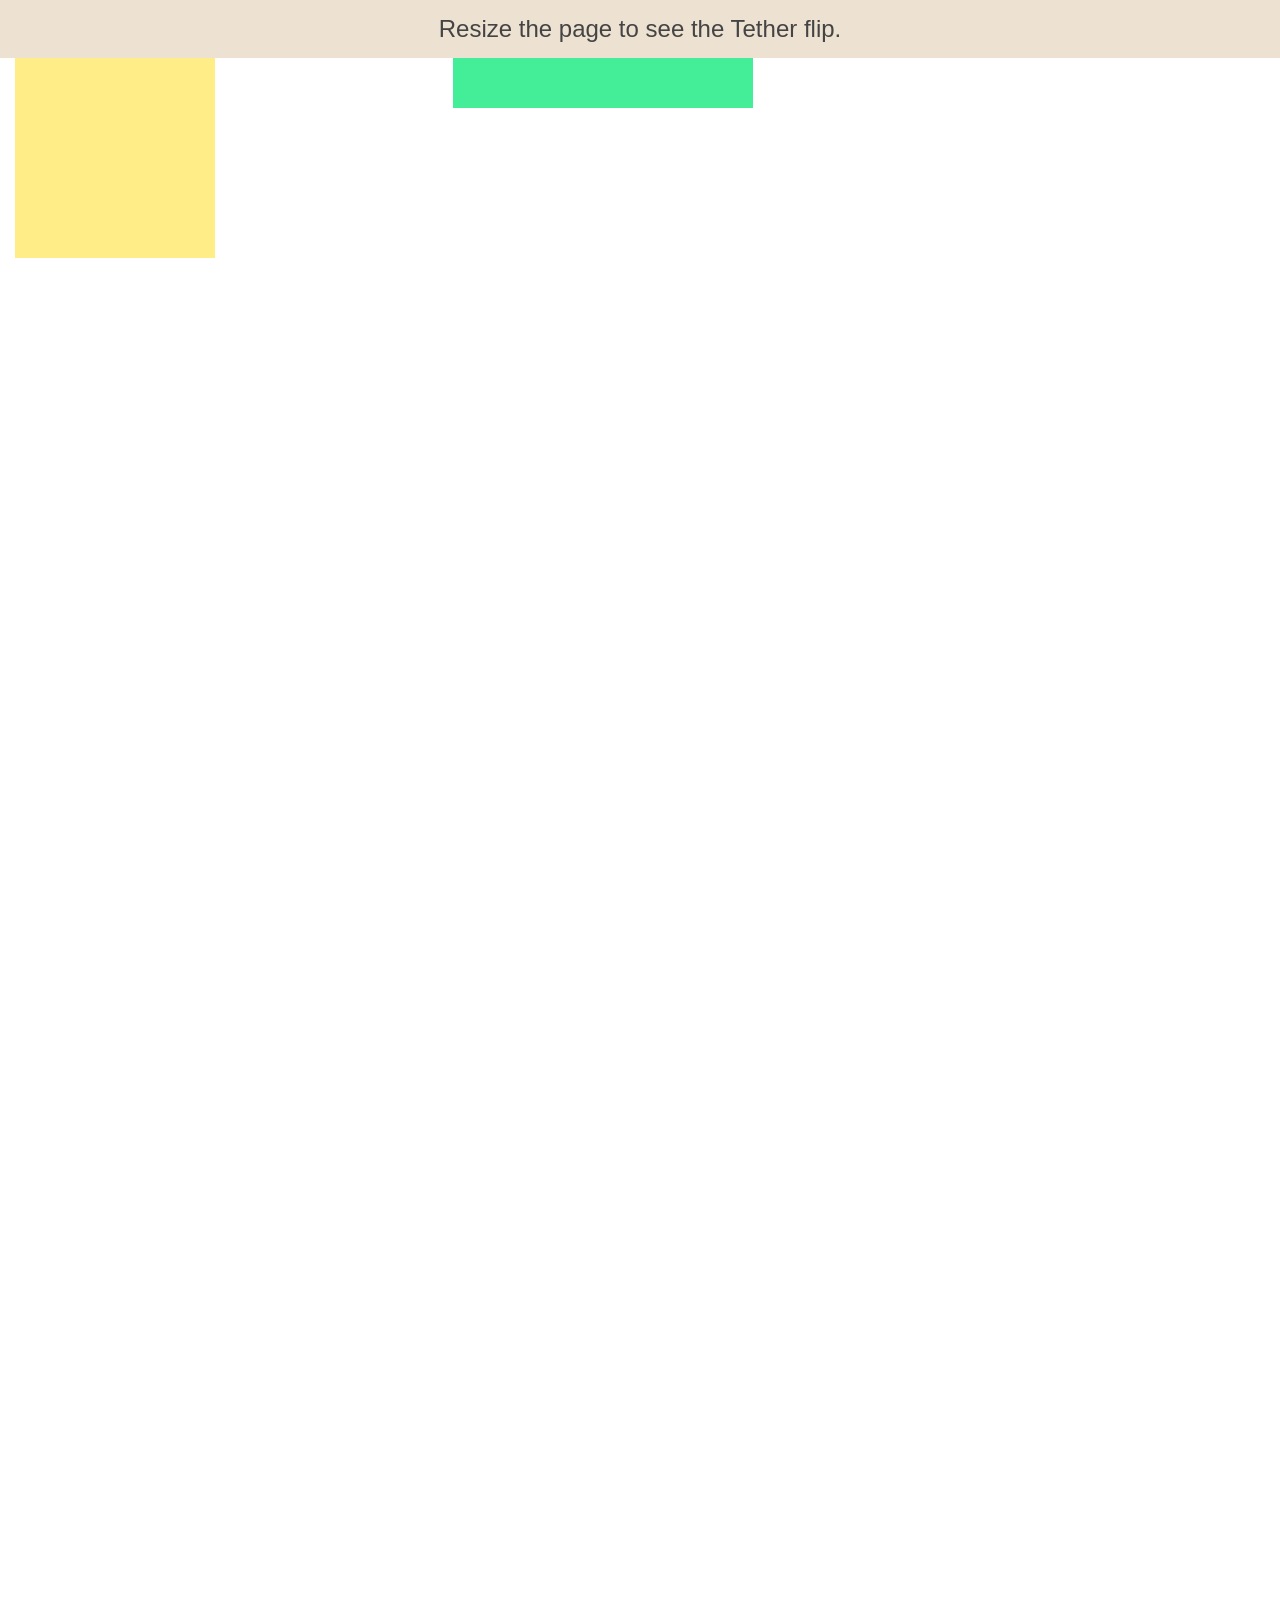
<file: tbd/static/vendors/tether-1.3.3/examples/simple/index.html>
<!DOCTYPE html>
<html>
    <head>
        <meta charset="utf-8">
        <meta http-equiv="X-UA-Compatible" content="chrome=1">
        <meta name="viewport" content="width=device-width, initial-scale=1, user-scalable=no">
        <link rel="stylesheet" href="../resources/css/base.css" />
        <link rel="stylesheet" href="../common/css/style.css" />
    </head>
    <body>
        <div class="instructions">Resize the page to see the Tether flip.</div>

        <div class="element"></div>
        <div class="target"></div>

        <script src="//github.hubspot.com/tether/dist/js/tether.js"></script>
        <script>
            new Tether({
                element: '.element',
                target: '.target',
                attachment: 'top left',
                targetAttachment: 'top right',
                constraints: [{
                    to: 'window',
                    attachment: 'together'
                }]
            });
        </script>
    </body>
</html>
</file>
<file: tbd/static/vendors/tether-1.3.3/examples/resources/css/base.css>
body {
    font-family: "Helvetica Neue", sans-serif;
    color: #444;
    margin: 0px;
}

a {
    cursor: pointer;
    color: blue;
}
</file>
<file: tbd/static/vendors/tether-1.3.3/examples/common/css/style.css>
body {
    min-height: 3000px;
}
.element {
    width: 200px;
    height: 200px;
    background-color: #fe8;
    position: absolute;
    z-index: 6;
}

.target {
    width: 300px;
    height: 50px;
    margin: 0 35%;
    background-color: #4e9;
}

.container {
    height: 600px;
    overflow: scroll;
    width: 600px;
    border: 20px solid #CCC;
    margin-top: 100px;
}

body {
    padding: 15px;
}

body > .container {
    margin: 0 auto;
}

.pad {
    height: 400px;
    width: 100px;
}

.instructions {
    width: 100%;
    text-align: center;
    font-size: 24px;
    padding: 15px;
    background-color: rgba(210, 180, 140, 0.4);
    margin: -15px -15px 0 -15px;
}
</file>
